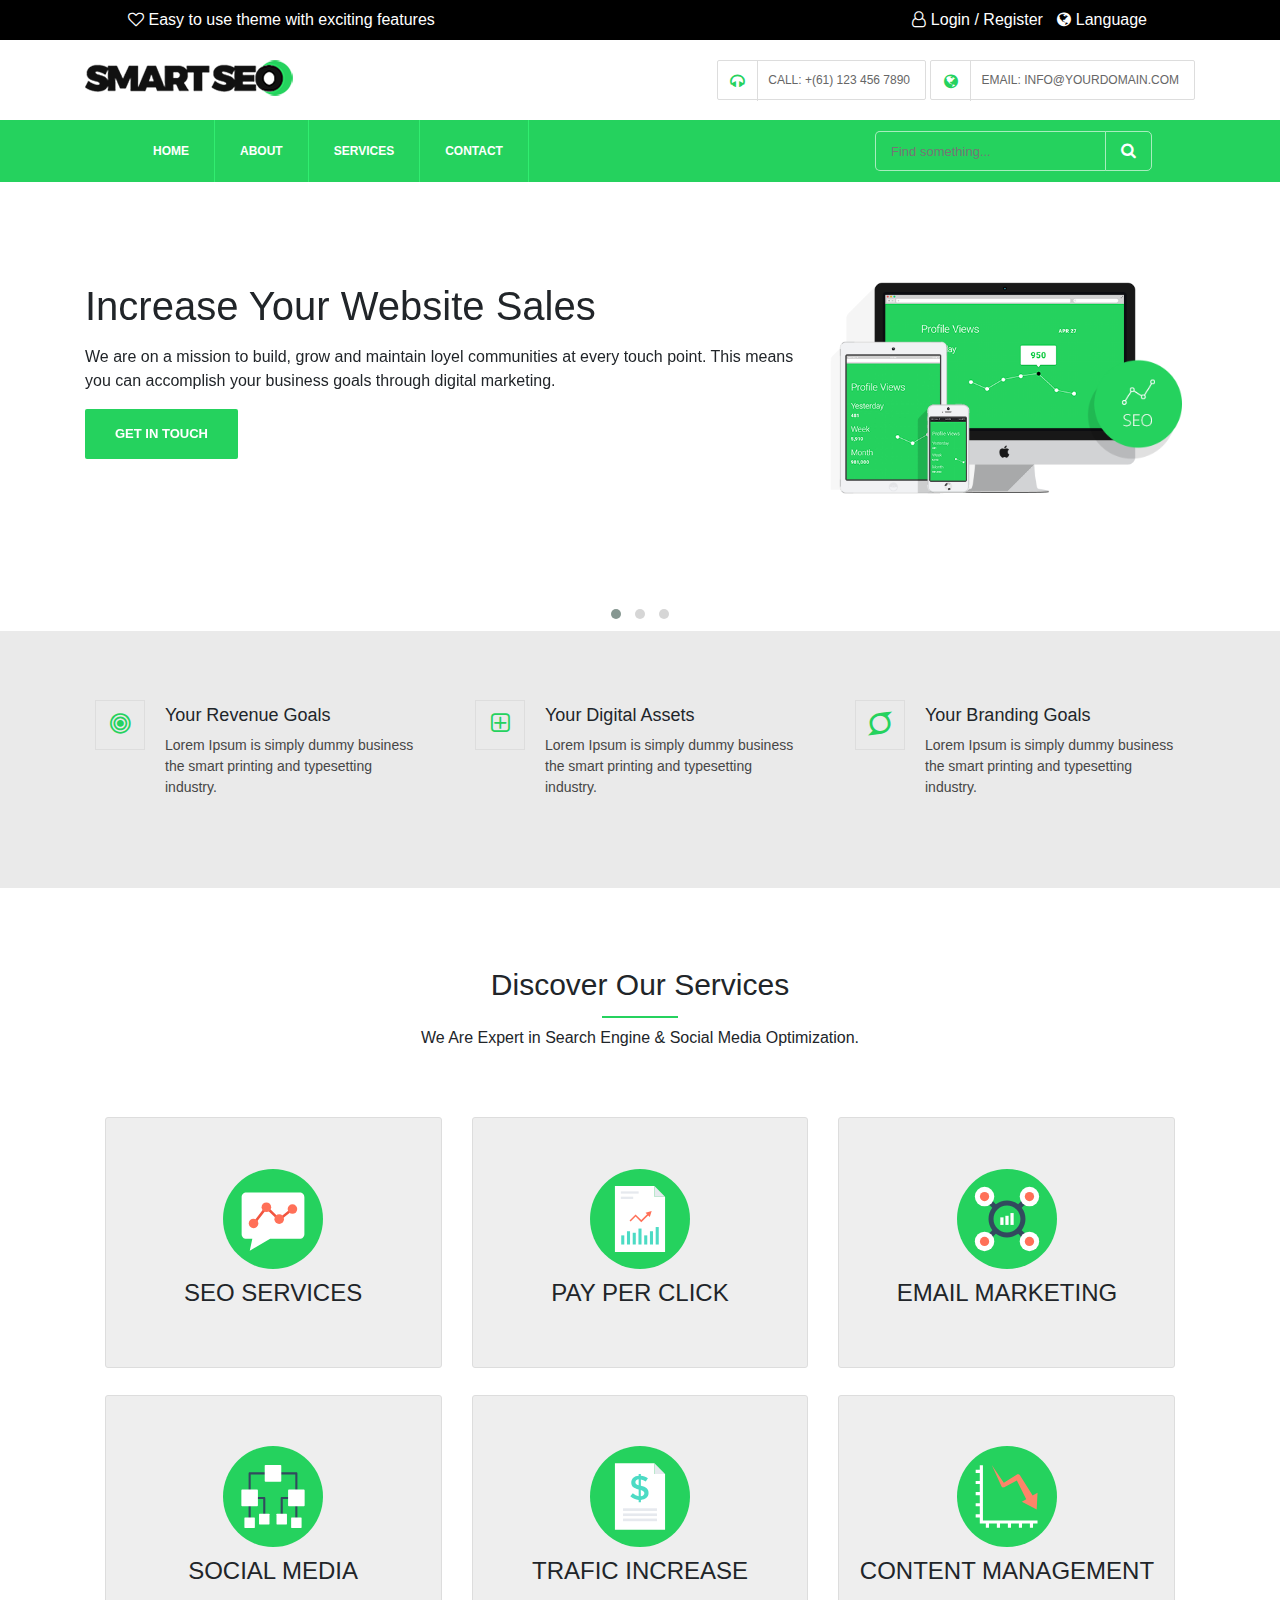
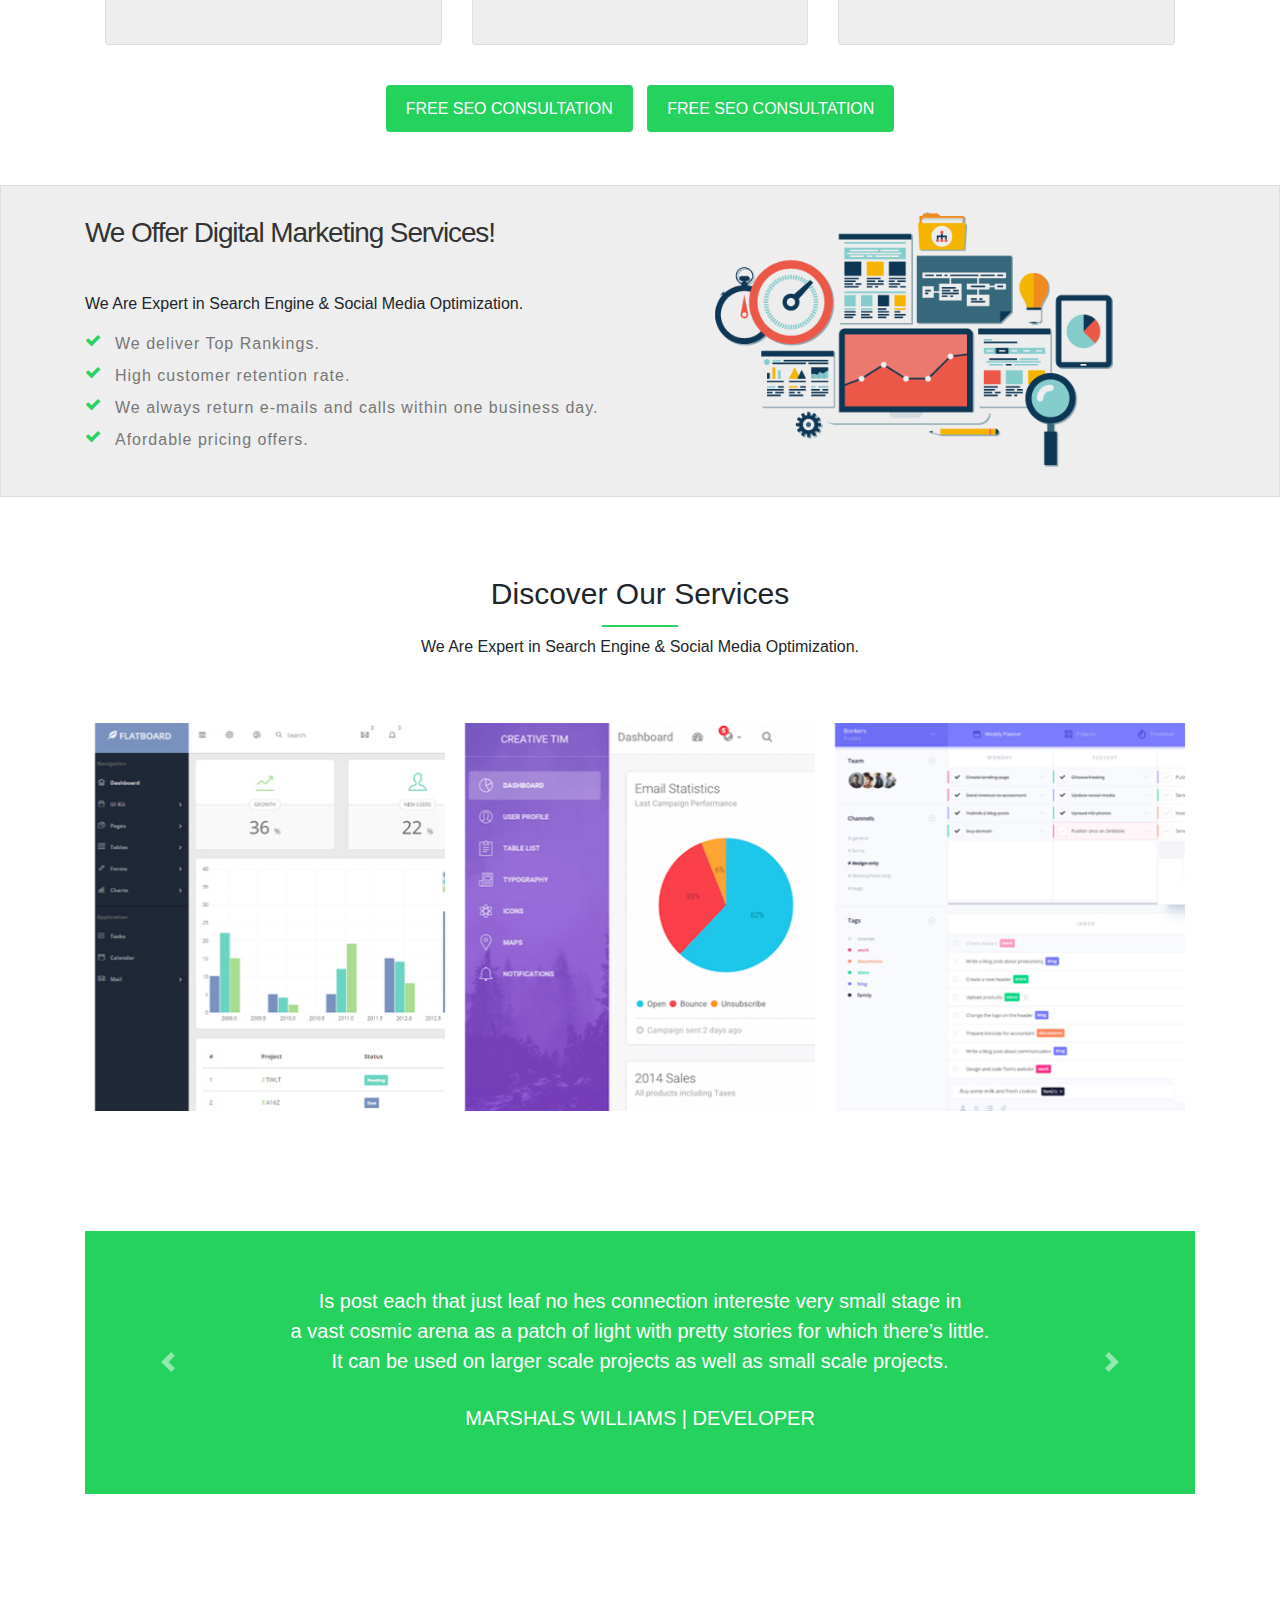
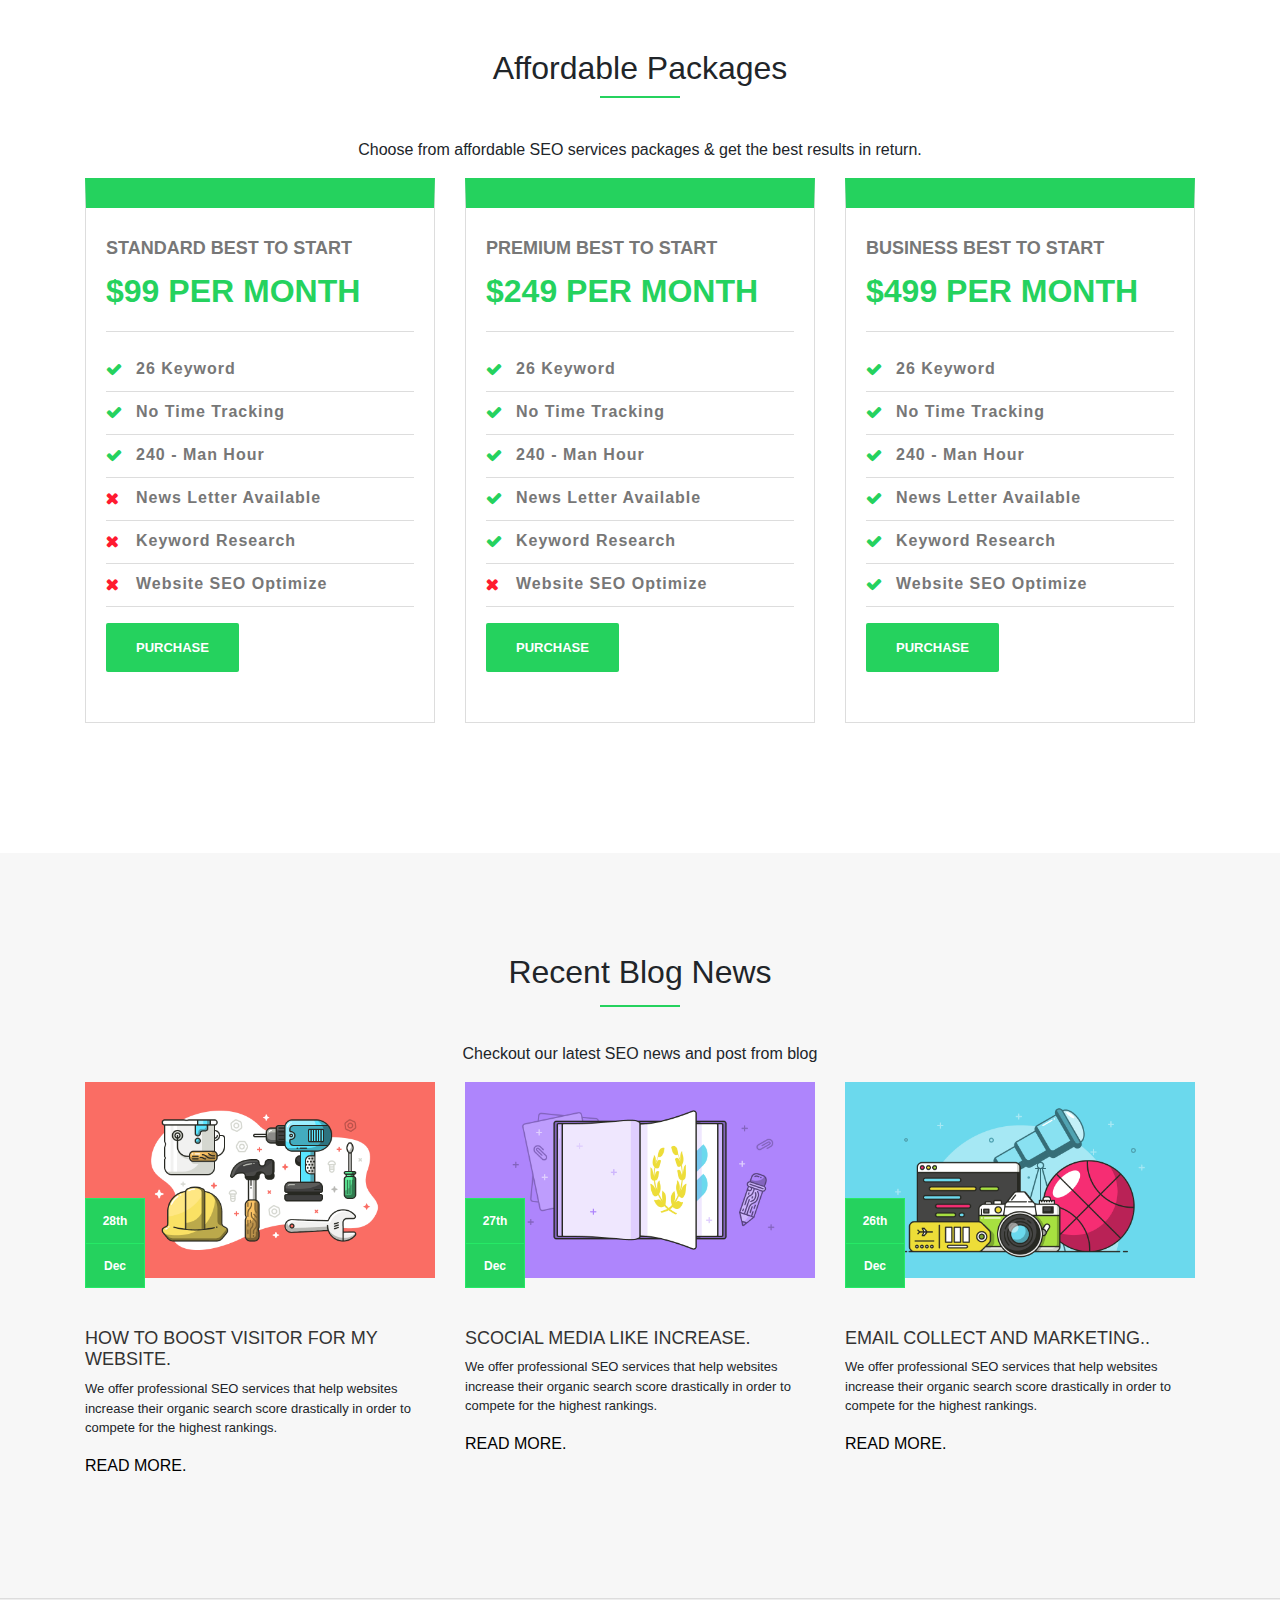
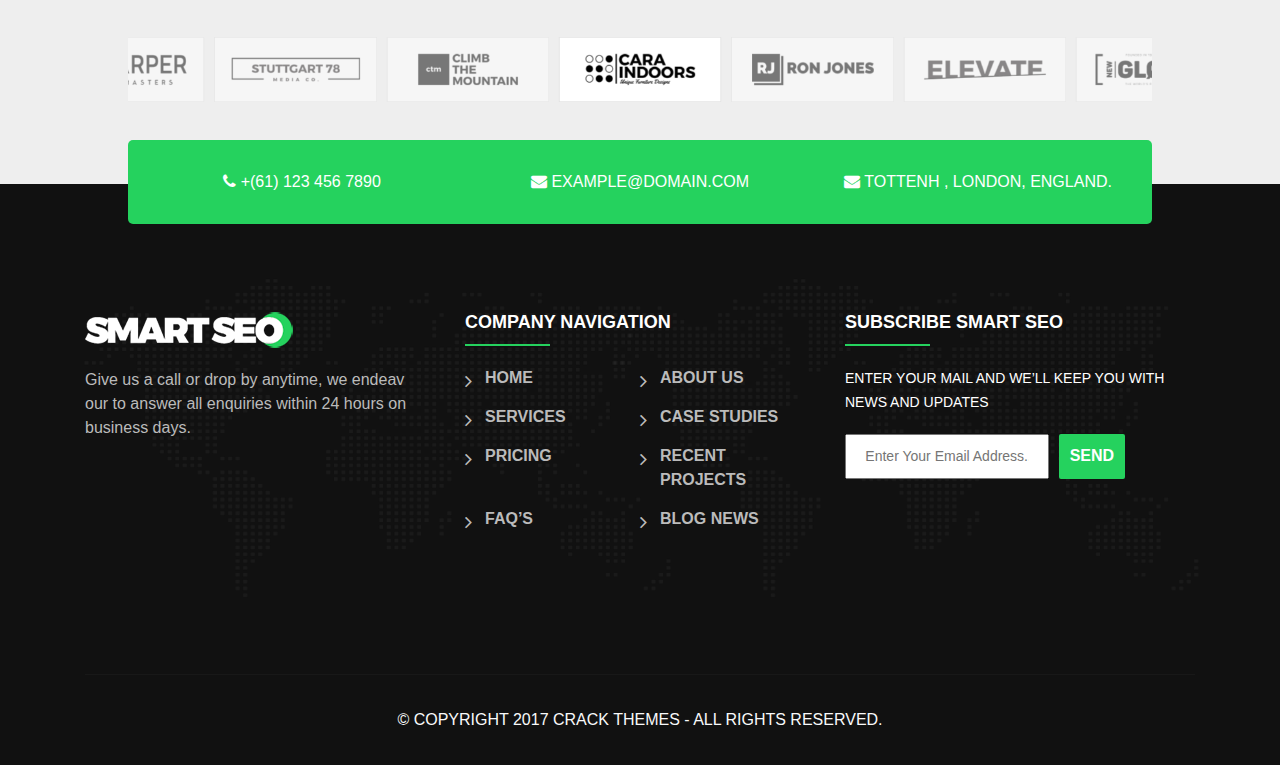
<file: index.html>
<!DOCTYPE html>
<html lang="en">

<head>
    <meta charset="UTF-8">
    <title>SMART SEO | Responsive Business SEO Template</title>
    <meta name="viewport" content="width=device-width, initial-scale=1">
    <link rel="shortcut icon" type="image/x-icon" href="img/favicon.png">
    <link href="https://maxcdn.bootstrapcdn.com/font-awesome/4.7.0/css/font-awesome.min.css" rel="stylesheet">
    <link rel="stylesheet" href="https://maxcdn.bootstrapcdn.com/bootstrap/4.0.0-beta/css/bootstrap.min.css">
    <link rel="stylesheet" href="css/owl.carousel.min.css">
    <link rel="stylesheet" href="css/owl.theme.default.min.css">
    <link rel="stylesheet" href="css/style.css">
</head>

<body>
    <!--   header-->
    <header>

        <div class="d-flex flex-column flex-sm-row justify-content-between logintab">
            <div class="header-top-left hidden-sm-down">
                <i class="fa fa-heart-o"></i>
                <p>Easy to use theme with exciting features</p>
            </div>
            <div class="header-top-right">
                <ul>
                    <li><a href="#"><i class="fa fa-user-o"></i> Login / Register</a></li>
                    <li><a href="#"><i class="fa fa-globe"></i> Language</a></li>
                </ul>
            </div>
        </div>
        <div class="mid-header">
            <div class="container">
                <div class="d-flex flex-wrap justify-content-center flex-sm-row justify-content-sm-between">
                    <a href="#" class="brand-logo" title="Smart SEO">Smart Seo</a>
                    <ul class="contact-info">
                        <li><a href="tel:+(61)1234567890"><i class="fa fa-headphones"></i> Call: +(61) 123 456 7890</a></li>
                        <li><a href="mailto:info@yourdomain.com"><i class="fa fa-globe"></i> Email: info@yourdomain.com</a></li>
                    </ul>
                </div>
            </div>
        </div>
        
          
                <div class="headerBottom">
                    <nav class="navbar navbar-expand-lg navbar-light bg-light">
                        <button class="navbar-toggler collapsed" type="button" data-toggle="collapse" data-target="#navbarSupportedContent" aria-controls="navbarSupportedContent"
                            aria-expanded="false" aria-label="Toggle navigation">
                          <span class="navbar-toggler-icon"></span>
                        </button>
                        <div class="navbar-collapse collapse" id="navbarSupportedContent">
                            <ul class="navbar-nav mr-auto">
                                <li class="nav-item active">
                                    <a class="nav-link " href="index.html">HOME<span class="sr-only">(current)</span></a>
                                </li>
                                <li class="nav-item">
                                    <a class="nav-link" href="about.html">ABOUT</a>
                                </li>
                                <li class="nav-item ">
                                    <a class="nav-link" href="services.html">SERVICES<span class="sr-only">(current)</span></a>
                                </li>

                                <li class="nav-item">
                                    <a class="nav-link" href="contact.html">CONTACT</a>
                                </li>

                            </ul>
                            <div class="header-search-form">
                                <form action="#">
                                    <input type="text" name="search" placeholder="Find something...">
                                    <button type="submit"><i class="fa fa-search"></i></button>
                                </form>
                            </div>
                        </div>
                    </nav>
                </div>
            
        

    </header>
    <!--    header-->
<!--    content-->
<section class="section2">
        <div class="container">
            <div class="owl-carousel owl-theme " id="firstCarousel">
                <div class="item">
                    <div class="slideContent">
                        <div class="row">
                            <div class="content-info col-md-8 col-12">
                                <h2>Increase Your Website Sales</h2>
                                <p>We are on a mission to build, grow and maintain loyel communities at every touch point. This
                                    means you can accomplish your business goals through digital marketing.</p>
                                <a href="#" class="ct-btn">Get In Touch</a>
                            </div>
                            <div class="slider-img col-md-4 col-12 hidden-sm-down">
                                <img src="img/desktop-moc.png" alt="Desktop Mockup" class="desktop-moc">
                                <img src="img/tab-moc.png" alt="Tablet Mockup" class="tab-moc">
                                <img src="img/mobile-moc.png" alt="Mobile Mockup" class="mob-moc">
                                <img src="img/seo-circle.png" alt="Seo Circle" class="seo-circle">
                            </div>
                        </div>
                    </div>

                </div>
                <div class="item">
                    <div class="slideContent">
                        <div class="row">
                            <div class="content-info col-md-8 col-12">
                                <h2>Increase Your Website Sales</h2>
                                <p>We are on a mission to build, grow and maintain loyel communities at every touch point. This
                                    means you can accomplish your business goals through digital marketing.</p>
                                <a href="#" class="ct-btn">Get In Touch</a>
                            </div>
                            <div class="slider-img col-md-4 col-12 hidden-sm-down">
                                <img src="img/desktop-moc.png" alt="Desktop Mockup" class="desktop-moc">
                                <img src="img/tab-moc.png" alt="Tablet Mockup" class="tab-moc">
                                <img src="img/mobile-moc.png" alt="Mobile Mockup" class="mob-moc">
                                <img src="img/seo-circle.png" alt="Seo Circle" class="seo-circle">
                            </div>
                        </div>
                    </div>

                </div>
                <div class="item">
                    <div class="slideContent">
                        <div class="row">
                            <div class="content-info col-md-8 col-12">
                                <h2>Increase Your Website Sales</h2>
                                <p>We are on a mission to build, grow and maintain loyel communities at every touch point. This
                                    means you can accomplish your business goals through digital marketing.</p>
                                <a href="#" class="ct-btn">Get In Touch</a>
                            </div>
                            <div class="slider-img col-md-4 col-12 hidden-sm-down">
                                <img src="img/desktop-moc.png" alt="Desktop Mockup" class="desktop-moc">
                                <img src="img/tab-moc.png" alt="Tablet Mockup" class="tab-moc">
                                <img src="img/mobile-moc.png" alt="Mobile Mockup" class="mob-moc">
                                <img src="img/seo-circle.png" alt="Seo Circle" class="seo-circle">
                            </div>
                        </div>
                    </div>

                </div>

            </div>
        </div>

    </section>
 <div class="sec2">
        <div class="container">
            <div class="row">
                <div class=" col-md-4 d-flex">
                    <div class="goalicon">
                        <i class="fa fa-bullseye" aria-hidden="true"></i>
                    </div>
                    <div class="goaltext">
                        <h4>Your Revenue Goals</h4>
                        <p>Lorem Ipsum is simply dummy business the smart printing and typesetting industry.</p>
                    </div>
                </div>
                <div class="col-md-4 d-flex">
                    <div class="goalicon">
                        <i class="fa fa-plus-square-o " aria-hidden="true"></i>
                    </div>
                    <div class="goaltext">
                        <h4>Your Digital Assets</h4>
                        <p>Lorem Ipsum is simply dummy business the smart printing and typesetting industry.</p>
                    </div>
                </div>
                <div class="col-md-4 d-flex">
                    <div class="goalicon">
                        <i class="fa  fa-superpowers" aria-hidden="true"></i>
                    </div>
                    <div class="goaltext">
                        <h4>Your Branding Goals</h4>
                        <p>Lorem Ipsum is simply dummy business the smart printing and typesetting industry.</p>
                    </div>
                </div>
            </div>
        </div>
    </div>
<section class="ourservice">
        <div class="title">
            <h3>Discover Our Services</h3>
            <p>We Are Expert in Search Engine & Social Media Optimization.</p>
        </div>

        <div class="boxx d-flex">

            <div class="col-lg-4">
                <div class="boxx-front">
                    <img src="img/svg/business-2.svg" alt="">
                    <h4>SEO SERVICES</h4>
                    <div class="boxx-back">
                        <h3>SEO SERVICES</h3>
                        <p>Maximize your presence on search engine results local scale.</p>
                    </div>
                </div>
            </div>
            <div class="col-lg-4">
                <div class="boxx-front">
                    <img src="img/svg/business-1.svg" alt="">
                    <h4>PAY PER CLICK</h4>
                    <div class="boxx-back">
                        <h3>PAY PER CLICK</h3>
                        <p>Maximize your presence on search engine results local scale.</p>
                    </div>
                </div>
            </div>
            <div class="col-lg-4">
                <div class="boxx-front">
                    <img src="img/svg/business-4.svg" alt="">
                    <h4>EMAIL MARKETING</h4>
                    <div class="boxx-back">
                        <h3>EMAIL MARKETING</h3>
                        <p>Maximize your presence on search engine results local scale.</p>
                    </div>
                </div>
            </div>
            <div class="col-lg-4">
                <div class="boxx-front">
                    <img src="img/svg/shapes.svg" alt="">
                    <h4>SOCIAL MEDIA</h4>
                    <div class="boxx-back">
                        <h3>SOCIAL MEDIA</h3>
                        <p>Maximize your presence on search engine results local scale.</p>
                    </div>
                </div>
            </div>
            <div class="col-lg-4">
                <div class="boxx-front">
                    <img src="img/svg/interface.svg" alt="">
                    <h4>TRAFIC INCREASE</h4>
                    <div class="boxx-back">
                        <h3>SEO SERVICES</h3>
                        <p>Maximize your presence on search engine results local scale.</p>
                    </div>
                </div>
            </div>
            <div class="col-lg-4">
                <div class="boxx-front">
                    <img src="img/svg/business-3.svg" alt="">
                    <h4>CONTENT MANAGEMENT</h4>
                    <div class="boxx-back">
                        <h3>CONTENT MANAGEMENT</h3>
                        <p>Maximize your presence on search engine results local scale.</p>
                    </div>
                </div>
            </div>



        </div>
        <div class="buttons">
            <a href="#">FREE SEO CONSULTATION</a>
            <a href="#">FREE SEO CONSULTATION</a>
        </div>
    </section>
<section class="markservice">
            <div class="container">
                <div class="row">
                    <div class="d-flex full-width flex-wrap align-items-center">
                        <div class="info-content col-md-7">
                            <div class="heading left mb-30">
                                <h2>We Offer Digital Marketing Services!</h2>
                                <p>We Are Expert in Search Engine &amp; Social Media Optimization.</p>
                            </div><!-- /.heading -->
                            <ul class="check-list">
                                <li>
                          <i class="fa fa-check" aria-hidden="true"></i>
                                    We deliver Top Rankings.</li>
                                <li><i class="fa fa-check" aria-hidden="true"></i>High customer retention rate.</li>
                                <li><i class="fa fa-check" aria-hidden="true"></i>We always return e-mails and calls within one business day.</li>
                                <li><i class="fa fa-check" aria-hidden="true"></i>Afordable pricing offers.</li>
                            </ul>
                        </div><!-- /.info-content -->
                        <div class="img-box col-md-5">
                            <img src="img/offer-bg.png" width="100%" alt="Service Info Image" class="full-img">
                        </div><!-- /.img-box -->
                    </div>
                </div>
            </div>
        </section>
        
        <section class="ourservice">
        <div class="title">
            <h3>Discover Our Services</h3>
            <p>We Are Expert in Search Engine & Social Media Optimization.</p>
        </div> <br><br>
            <div class="container">
                <div id="ortaslider" class="owl-carousel owl-theme">
                    <div class="item">
                        <img src="img/work-1.jpg" alt="">
                        <div class="ortalayer">
                            <h3>OPERTRAY DIVISION</h3>
                            <p>This site applies a smart SEO strategy to acquire online.</p>
                            <a href="#">Learn More.</a>
                        </div>
                    </div>
                    <div class="item">
                        <img src="img/work-2.jpg" alt="">
                        <div class="ortalayer">
                            <h3>OPERTRAY DIVISION</h3>
                            <p>This site applies a smart SEO strategy to acquire online.</p>
                            <a href="#">Learn More.</a>
                        </div>
                    </div>
                    <div class="item">
                        <img src="img/work-3.jpg" alt="">
                        <div class="ortalayer">
                            <h3>OPERTRAY DIVISION</h3>
                            <p>This site applies a smart SEO strategy to acquire online.</p>
                            <a href="#">Learn More.</a>
                        </div>
                    </div>
                    <div class="item">
                        <img src="img/work-4.jpg" alt="">
                        <div class="ortalayer">
                            <h3>OPERTRAY DIVISION</h3>
                            <p>This site applies a smart SEO strategy to acquire online.</p>
                            <a href="#">Learn More.</a>
                        </div>
                    </div>
                </div>
           </div>
        </section>
<div class="container">
        <div class="scsliderb">
            <div id="carouselExampleControls" class="carousel slide" data-ride="carousel">
                <div class="carousel-inner sliderr">
                    <div class="carousel-item active">
                        <div class="item">
                            <p>
                                Is post each that just leaf no hes connection intereste very small stage in <br> a vast cosmic arena as a patch of light with pretty stories for which there’s little. <br> It can be used on larger scale projects as well as small scale projects.
                            </p>
                            <h4>MARSHALS WILLIAMS | DEVELOPER</h4>
                        </div>
                    </div>
                    <div class="carousel-item">
                        <div class="item">
                            <p>
                                Is post each that just leaf no hes connection intereste very small stage in <br> a vast cosmic arena as a patch of light with pretty stories for which there’s little. <br> It can be used on larger scale projects as well as small scale projects.
                            </p>
                            <h4>MARSHALS WILLIAMS | DEVELOPER</h4>
                        </div>
                    </div>
                    <div class="carousel-item">
                        <div class="item">
                            <p>
                                Is post each that just leaf no hes connection intereste very small stage in <br> a vast cosmic arena as a patch of light with pretty stories for which there’s little. <br> It can be used on larger scale projects as well as small scale projects.
                            </p>
                            <h4>MARSHALS WILLIAMS | DEVELOPER</h4>
                        </div>
                    </div>
                    <div class="carousel-item">
                        <div class="item">
                            <p>
                                Is post each that just leaf no hes connection intereste very small stage in <br> a vast cosmic arena as a patch of light with pretty stories for which there’s little. <br> It can be used on larger scale projects as well as small scale projects.
                            </p>
                            <h4>MARSHALS WILLIAMS | DEVELOPER</h4>
                        </div>
                    </div>

                </div>
                <a class="carousel-control-prev" href="#carouselExampleControls" role="button" data-slide="prev">
    <span class="carousel-control-prev-icon" aria-hidden="true"></span>
    <span class="sr-only">Previous</span>
  </a>
                <a class="carousel-control-next" href="#carouselExampleControls" role="button" data-slide="next">
    <span class="carousel-control-next-icon" aria-hidden="true"></span>
    <span class="sr-only">Next</span>
  </a>
            </div>
        </div>

    </div>
    
    
    
        <section class="section8">
        <div class="container">
            <div class="head text-center">
                <h2>Affordable Packages</h2>
                <p>Choose from affordable SEO services packages &amp; get the best results in return.</p>
            </div>
            <div class="row">
                <div class="col-6 col-md-4 col-12">
                    <div class="pricing-table">
                        <div class="pricing-head">
                            <h3>STANDARD <span>BEST TO START</span></h3>
                            <h5>$99 <span>PER MONTH</span></h5>
                        </div>
                        <ul class="check-list">
                            <li>26 Keyword</li>
                            <li>No Time Tracking</li>
                            <li>240 - Man Hour</li>
                            <li class="disable">News Letter Available</li>
                            <li class="disable">Keyword Research</li>
                            <li class="disable">Website SEO Optimize</li>
                        </ul>
                        <div class="pricing-footer">
                            <a href="#" class="ct-btn">PURCHASE</a>
                        </div>
                    </div>
                </div>
                <div class="col-6 col-md-4 col-12">
                    <div class="pricing-table">
                        <div class="pricing-head">
                            <h3>PREMIUM <span>BEST TO START</span></h3>
                            <h5>$249 <span>PER MONTH</span></h5>
                        </div>
                        <ul class="check-list">
                            <li>26 Keyword</li>
                            <li>No Time Tracking</li>
                            <li>240 - Man Hour</li>
                            <li>News Letter Available</li>
                            <li>Keyword Research</li>
                            <li class="disable">Website SEO Optimize</li>
                        </ul>
                        <div class="pricing-footer">
                            <a href="#" class="ct-btn">PURCHASE</a>
                        </div>
                    </div>
                </div>
                <div class="col-6 col-md-4 col-12">
                    <div class="pricing-table">
                        <div class="pricing-head">
                            <h3>BUSINESS <span>BEST TO START</span></h3>
                            <h5>$499 <span>PER MONTH</span></h5>
                        </div>
                        <ul class="check-list">
                            <li>26 Keyword</li>
                            <li>No Time Tracking</li>
                            <li>240 - Man Hour</li>
                            <li>News Letter Available</li>
                            <li>Keyword Research</li>
                            <li>Website SEO Optimize</li>
                        </ul>
                        <div class="pricing-footer">
                            <a href="#" class="ct-btn">PURCHASE</a>
                        </div>
                    </div>
                </div>
            </div>
        </div>
    </section>


    <!-- section-8 -->


    <!-- section-9 -->
    <section class="section9">
        <div class="container">
            <div class="head text-center">
                <h2>Recent Blog News</h2>
                <p>Checkout our latest SEO news and post from blog</p>
            </div>
            <div class="row">
                <div class="col-md-4 col-sm-6 col-12 box">
                   <div class="sc9-box">
                    <img src="img/blog1.png" alt="Blog Post" class="full-img">

                    <div class="date">
                        <span class="day">28th</span>
                        <span>Dec</span>
                    </div>
                    </div>
                    <div class="blog-content">
                        <h4><a href="#">HOW TO BOOST VISITOR FOR MY WEBSITE.</a></h4>
                        <p>We offer professional SEO services that help websites increase their organic search score drastically
                            in order to compete for the highest rankings.</p>
                        <a href="#">READ MORE.</a>
                    </div>
                </div>
                <div class="col-md-4 col-sm-6 col-12 box">
                   <div class="sc9-box">
                    <img src="img/blog2.png" alt="Blog Post" class="full-img">

                    <div class="date">
                        <span class="day">27th</span>
                        <span>Dec</span>
                    </div>
                    </div>
                    <div class="blog-content">
                        <h4><a href="#">SCOCIAL MEDIA LIKE INCREASE.</a></h4>
                        <p>We offer professional SEO services that help websites increase their organic search score drastically
                            in order to compete for the highest rankings.</p>
                        <a href="#">READ MORE.</a>
                    </div>
                </div>
                <div class="col-md-4 col-sm-6 col-12 box">
                   <div class="sc9-box">
                    <img src="img/blog3.png" alt="Blog Post" class="full-img">

                    <div class="date">
                        <span class="day">26th</span>
                        <span>Dec</span>
                    </div>
                    </div>
                    <div class="blog-content">
                        <h4><a href="#">EMAIL COLLECT AND MARKETING..</a></h4>
                        <p>We offer professional SEO services that help websites increase their organic search score drastically
                            in order to compete for the highest rankings.</p>
                        <a href="#">READ MORE.</a>
                    </div>
                </div>
            </div>
        </div>


    </section>
    
    <div id="altslider" class="owl-carousel owl-theme">
        <div class="item"><img src="img/1.png" alt=""></div>
        <div class="item"><img src="img/2.png" alt=""></div>
        <div class="item"><img src="img/3.png" alt=""></div>
        <div class="item"><img src="img/4.png" alt=""></div>
        <div class="item"><img src="img/5.png" alt=""></div>
        <div class="item"><img src="img/6.png" alt=""></div>
        <div class="item"><img src="img/7.png" alt=""></div>
        <div class="item"><img src="img/8.png" alt=""></div>
        <div class="item"><img src="img/9.png" alt=""></div>
        <div class="item"><img src="img/10.png" alt=""></div>
        <div class="item"><img src="img/11.png" alt=""></div>
        <div class="item"><img src="img/12.png" alt=""></div>

    </div>
    <div class="yasilcercive">    
    <div class="altyasil">
      <div class="row">
       
            <div class="col-sm-12 col-lg-4">
                <i class="fa fa-phone"></i>
                <a href="#">+(61) 123 456 7890</a>
            </div>
            <div class="col-sm-12 col-lg-4">
                <i class="fa fa-envelope"></i>
                <a href="#">EXAMPLE@DOMAIN.COM</a>
            </div>
            <div class="col-sm-12 col-lg-4">
                <i class="fa fa-envelope"></i>
                <a href="#">TOTTENH , LONDON, ENGLAND.</a>
            </div>
            
       </div>
        </div>
        </div>
    
   
<!--    content-->
    <!--    footer-->
     <footer class="footer-section bg-black" footter>
        <div class="footer-widgets ptb-100">
            <div class="container">
                <div class="row">
                    <div class="col-xs-12  col-md-4 sm-padding">
                        <div class="footer-widget">
                            <a href="#" class="footer-logo"><img src="img/logo-light.png" alt="Smart SEO"></a>
                            <p class="sm-br-none">Give us a call or drop by anytime, we endeav <br>our to answer all enquiries within 24 hours
                                on <br>business days.</p>
                        </div>
                    </div>
                    <div class="col-xs-12 col-md-4 sm-padding">
                        <div class="footer-widget">
                            <h4>COMPANY NAVIGATION</h4>
                            <ul>
                                <li><a href="#">HOME</a></li>
                                <li><a href="#">ABOUT US</a></li>
                                <li><a href="#">SERVICES</a></li>
                                <li><a href="#">CASE STUDIES</a></li>
                                <li><a href="#">PRICING</a></li>
                                <li><a href="#">RECENT PROJECTS</a></li>
                                <li><a href="#">FAQ’S</a></li>
                                <li><a href="#">BLOG NEWS</a></li>
                            </ul>
                        </div>
                    </div>
                    <div class="col-xs-12  col-md-4 sm-padding">
                        <div class="footer-widget">
                            <h4>SUBSCRIBE SMART SEO</h4>
                            <h5>ENTER YOUR MAIL AND WE’LL KEEP YOU WITH NEWS AND UPDATES</h5>
                            <div class="subscribe-box">
                                <form action="#" class="subscribe-form">
                                    <div class="form-group row no-gutters">
                                        <div class="col-7">
                                            <input type="text" data-email="required" name="email" id="email" class="email-field" placeholder="Enter Your Email Address...">
                                        </div>
                                        <div class="col-4">
                                            <a href="#" class="sendbutton">SEND</a>
                                        </div>
                                    </div>
                                </form>
                            </div>
                        </div>
                    </div>
                </div>
            </div>
        </div>
        <div class="container">
            <div class="copyright ptb-40 text-center text-light">
                © COPYRIGHT 2017 CRACK THEMES - ALL RIGHTS RESERVED.
            </div>
        </div>
    </footer>
    <!--        footer-->
    <script src="script/jquery-3.2.1.min.js"></script>
    <script src="https://maxcdn.bootstrapcdn.com/bootstrap/4.0.0-beta/js/bootstrap.min.js"></script>
    <script src="script/owl.carousel.min.js"></script>
    <script src="script/script.js"></script>
</body>

</html>
</file>
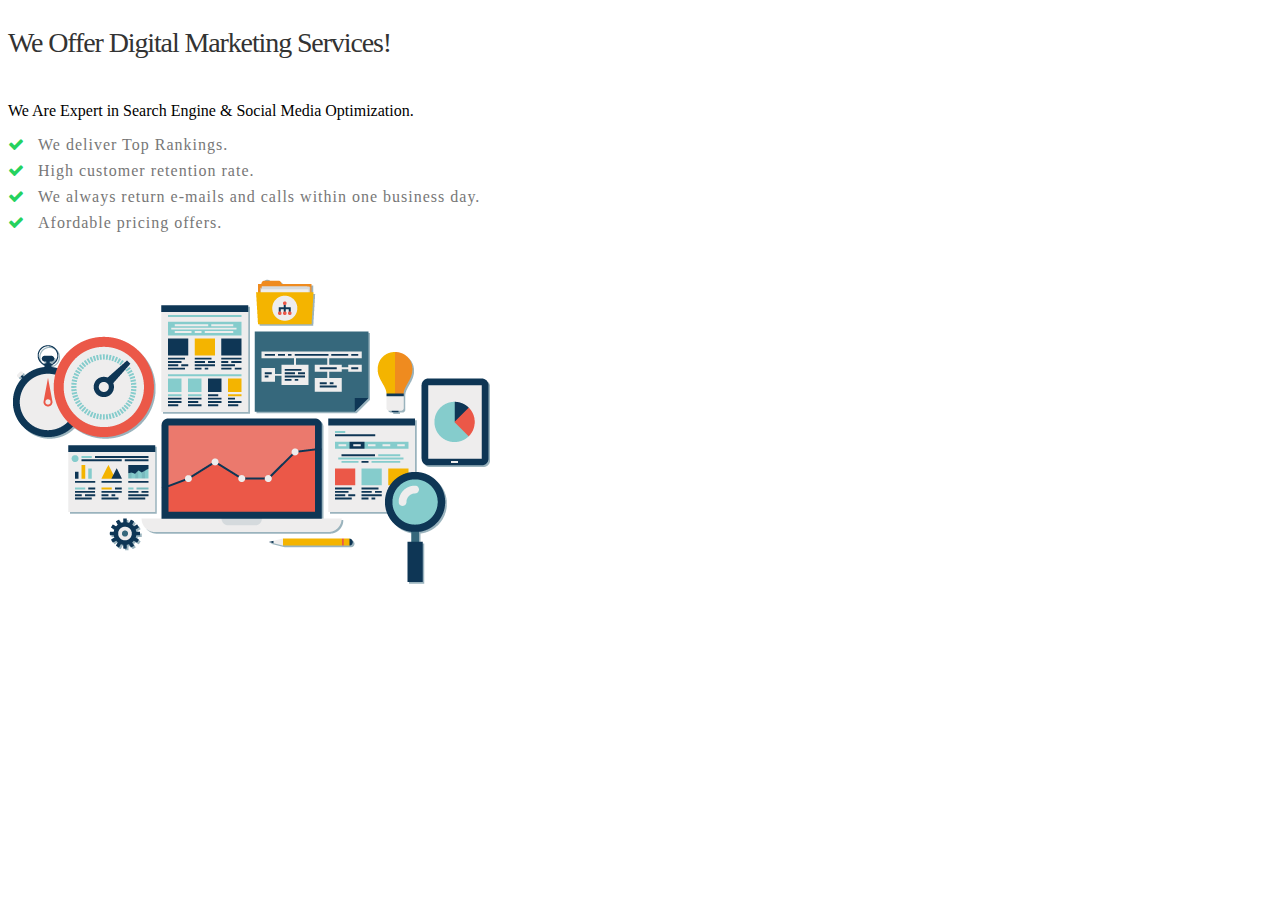
<file: heading/index.html>
<!DOCTYPE html>
<html lang="en">

<head>
    <meta charset="UTF-8">
    <meta name="viewport" content="width=device-width, initial-scale=1.0">
    <meta http-equiv="X-UA-Compatible" content="ie=edge">
    <title>Document</title>
    <link href="https://maxcdn.bootstrapcdn.com/font-awesome/4.7.0/css/font-awesome.min.css" rel="stylesheet" integrity="sha384-wvfXpqpZZVQGK6TAh5PVlGOfQNHSoD2xbE+QkPxCAFlNEevoEH3Sl0sibVcOQVnN"
        crossorigin="anonymous">
    <link rel="stylesheet" href="https://maxcdn.bootstrapcdn.com/bootstrap/4.0.0-beta/css/bootstrap.min.css" integrity="sha384-/Y6pD6FV/Vv2HJnA6t+vslU6fwYXjCFtcEpHbNJ0lyAFsXTsjBbfaDjzALeQsN6M"
        crossorigin="anonymous">
    <link rel="stylesheet" href="css/style.css">

</head>

<body>

<section class="service-info-section bd-top-grey ptb-100 bg-grey">
            <div class="container">
                <div class="row">
                    <div class="d-flex full-width flex-wrap align-items-center">
                        <div class="info-content col-md-7">
                            <div class="heading left mb-30">
                                <h2>We Offer Digital Marketing Services!</h2>
                                <p>We Are Expert in Search Engine &amp; Social Media Optimization.</p>
                            </div><!-- /.heading -->
                            <ul class="check-list">
                                <li>
                          <i class="fa fa-check" aria-hidden="true"></i>
                                    We deliver Top Rankings.</li>
                                <li><i class="fa fa-check" aria-hidden="true"></i>High customer retention rate.</li>
                                <li><i class="fa fa-check" aria-hidden="true"></i>We always return e-mails and calls within one business day.</li>
                                <li><i class="fa fa-check" aria-hidden="true"></i>Afordable pricing offers.</li>
                            </ul>
                        </div><!-- /.info-content -->
                        <div class="img-box col-md-5">
                            <img src="img/offer-bg.png" alt="Service Info Image" class="full-img">
                        </div><!-- /.img-box -->
                    </div>
                </div>
            </div>
        </section>





   

    <script src="https://code.jquery.com/jquery-3.2.1.js" integrity="sha256-DZAnKJ/6XZ9si04Hgrsxu/8s717jcIzLy3oi35EouyE=" crossorigin="anonymous"></script>
    <script src="https://cdnjs.cloudflare.com/ajax/libs/popper.js/1.11.0/umd/popper.min.js" integrity="sha384-b/U6ypiBEHpOf/4+1nzFpr53nxSS+GLCkfwBdFNTxtclqqenISfwAzpKaMNFNmj4"
        crossorigin="anonymous"></script>
    <script src="https://maxcdn.bootstrapcdn.com/bootstrap/4.0.0-beta/js/bootstrap.min.js" integrity="sha384-h0AbiXch4ZDo7tp9hKZ4TsHbi047NrKGLO3SEJAg45jXxnGIfYzk4Si90RDIqNm1"
        crossorigin="anonymous"></script>
    <script src="js/script.js"></script>
</body>

</html>
</file>
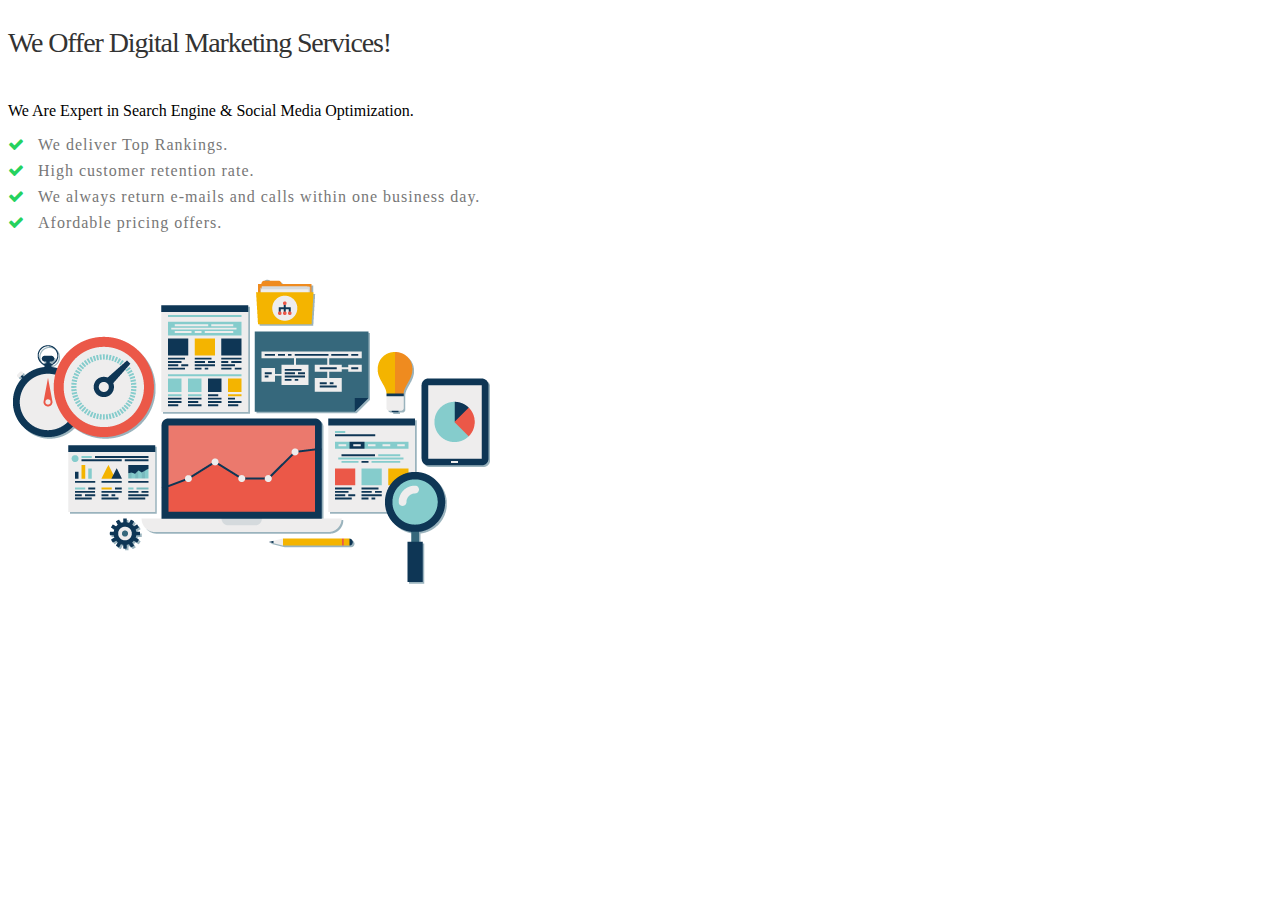
<file: Team-website/heading/index.html>
<!DOCTYPE html>
<html lang="en">

<head>
    <meta charset="UTF-8">
    <meta name="viewport" content="width=device-width, initial-scale=1.0">
    <meta http-equiv="X-UA-Compatible" content="ie=edge">
    <title>Document</title>
    <link href="https://maxcdn.bootstrapcdn.com/font-awesome/4.7.0/css/font-awesome.min.css" rel="stylesheet" integrity="sha384-wvfXpqpZZVQGK6TAh5PVlGOfQNHSoD2xbE+QkPxCAFlNEevoEH3Sl0sibVcOQVnN"
        crossorigin="anonymous">
    <link rel="stylesheet" href="https://maxcdn.bootstrapcdn.com/bootstrap/4.0.0-beta/css/bootstrap.min.css" integrity="sha384-/Y6pD6FV/Vv2HJnA6t+vslU6fwYXjCFtcEpHbNJ0lyAFsXTsjBbfaDjzALeQsN6M"
        crossorigin="anonymous">
    <link rel="stylesheet" href="css/style.css">

</head>

<body>

<section class="service-info-section bd-top-grey ptb-100 bg-grey">
            <div class="container">
                <div class="row">
                    <div class="d-flex full-width flex-wrap align-items-center">
                        <div class="info-content col-md-7">
                            <div class="heading left mb-30">
                                <h2>We Offer Digital Marketing Services!</h2>
                                <p>We Are Expert in Search Engine &amp; Social Media Optimization.</p>
                            </div><!-- /.heading -->
                            <ul class="check-list">
                                <li>
                          <i class="fa fa-check" aria-hidden="true"></i>
                                    We deliver Top Rankings.</li>
                                <li><i class="fa fa-check" aria-hidden="true"></i>High customer retention rate.</li>
                                <li><i class="fa fa-check" aria-hidden="true"></i>We always return e-mails and calls within one business day.</li>
                                <li><i class="fa fa-check" aria-hidden="true"></i>Afordable pricing offers.</li>
                            </ul>
                        </div><!-- /.info-content -->
                        <div class="img-box col-md-5">
                            <img src="img/offer-bg.png" alt="Service Info Image" class="full-img">
                        </div><!-- /.img-box -->
                    </div>
                </div>
            </div>
        </section>





   

    <script src="https://code.jquery.com/jquery-3.2.1.js" integrity="sha256-DZAnKJ/6XZ9si04Hgrsxu/8s717jcIzLy3oi35EouyE=" crossorigin="anonymous"></script>
    <script src="https://cdnjs.cloudflare.com/ajax/libs/popper.js/1.11.0/umd/popper.min.js" integrity="sha384-b/U6ypiBEHpOf/4+1nzFpr53nxSS+GLCkfwBdFNTxtclqqenISfwAzpKaMNFNmj4"
        crossorigin="anonymous"></script>
    <script src="https://maxcdn.bootstrapcdn.com/bootstrap/4.0.0-beta/js/bootstrap.min.js" integrity="sha384-h0AbiXch4ZDo7tp9hKZ4TsHbi047NrKGLO3SEJAg45jXxnGIfYzk4Si90RDIqNm1"
        crossorigin="anonymous"></script>
    <script src="js/script.js"></script>
</body>

</html>
</file>
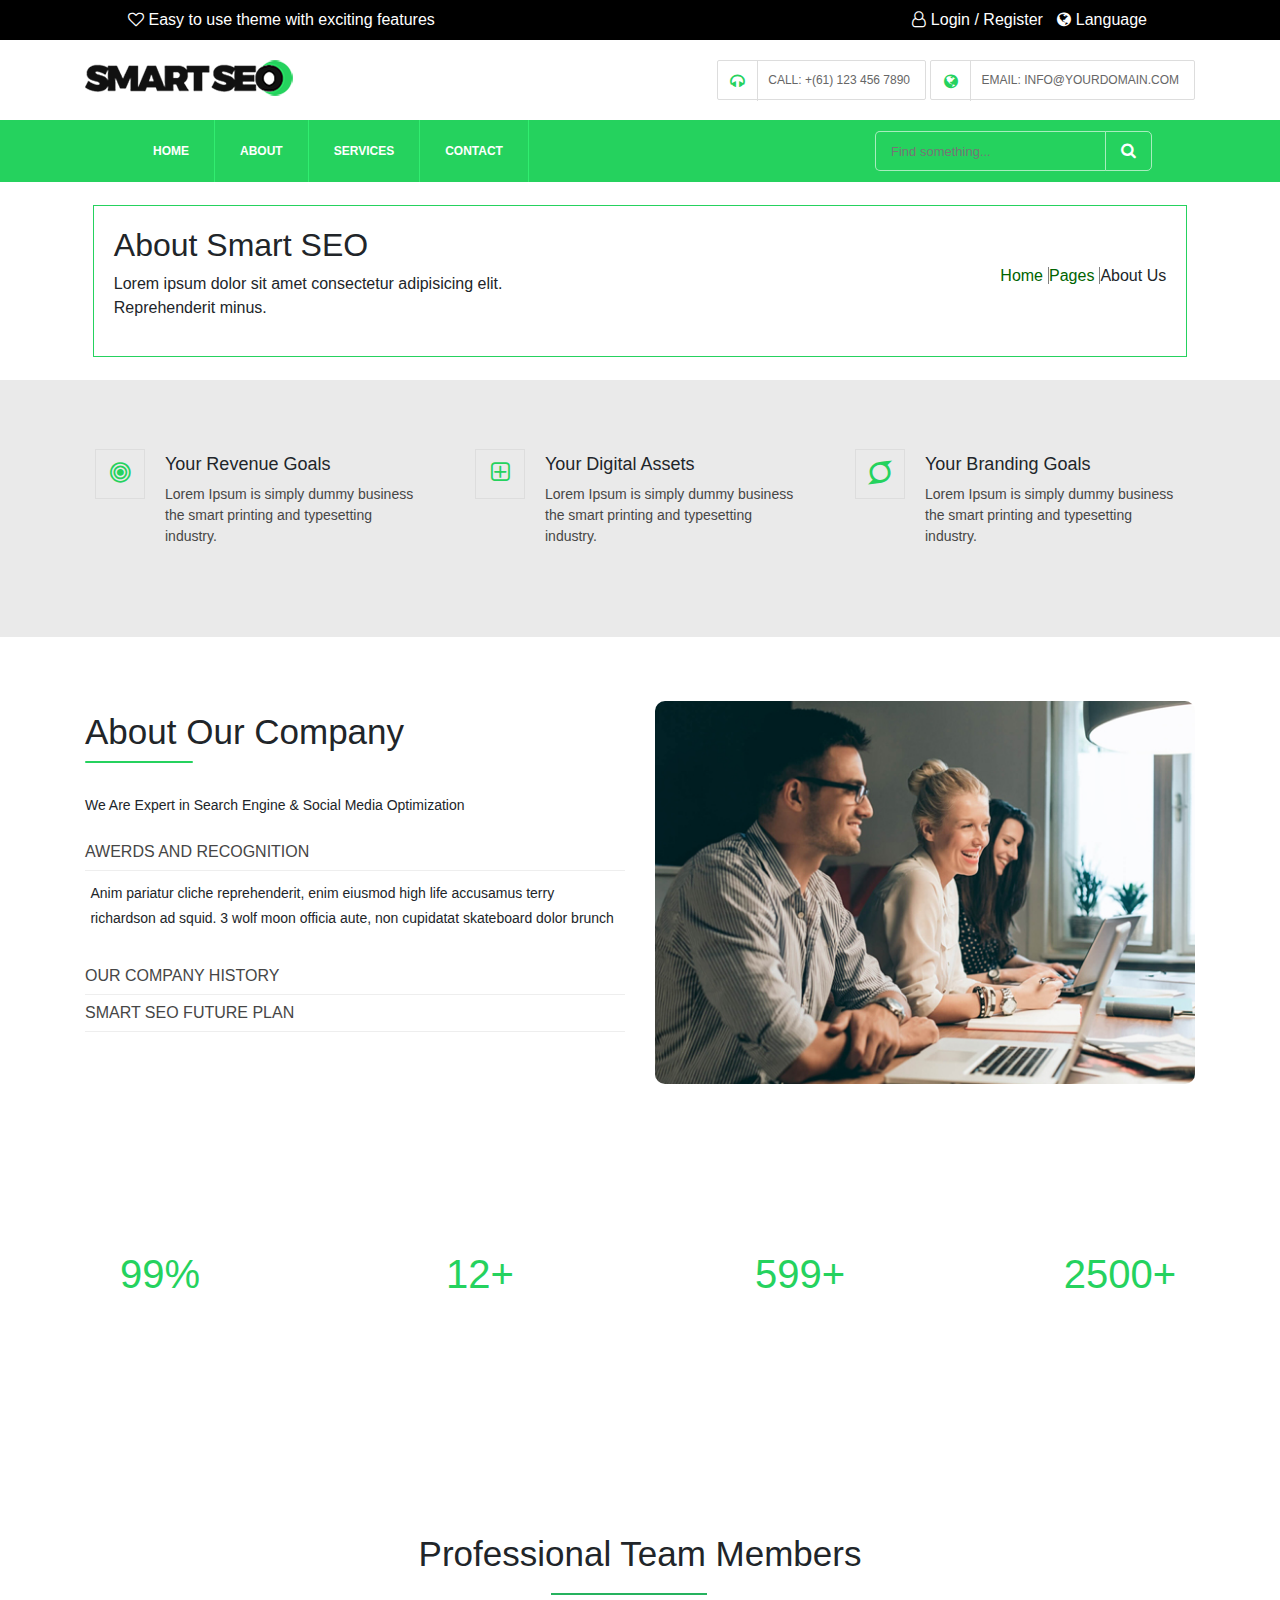
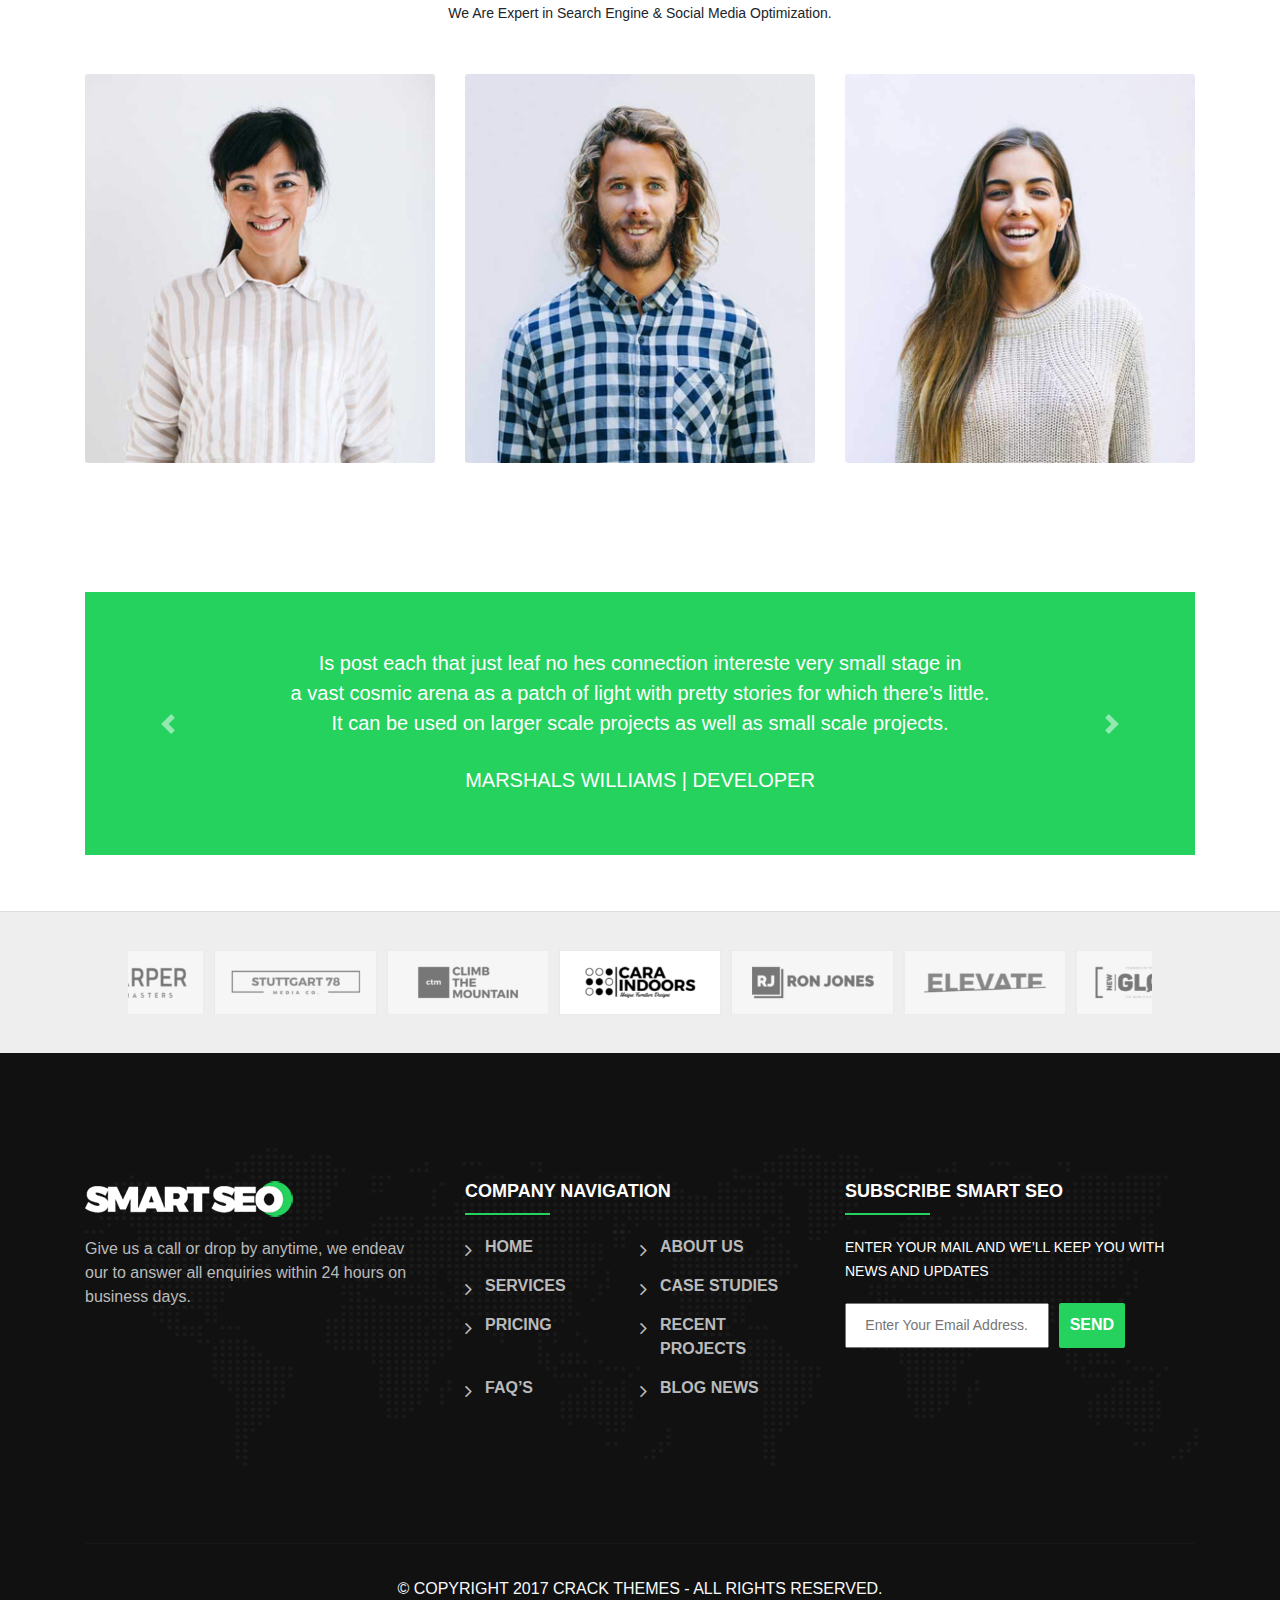
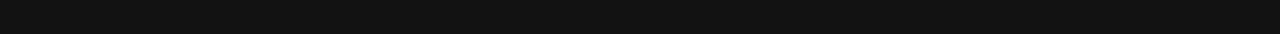
<file: about.html>
<!DOCTYPE html>
<html lang="en">

<head>
    <meta charset="UTF-8">
    <title>SMART SEO | Responsive Business SEO Template</title>
    <meta name="viewport" content="width=device-width, initial-scale=1">
    <link rel="shortcut icon" type="image/x-icon" href="img/favicon.png">
    <link href="https://maxcdn.bootstrapcdn.com/font-awesome/4.7.0/css/font-awesome.min.css" rel="stylesheet">
    <link rel="stylesheet" href="https://maxcdn.bootstrapcdn.com/bootstrap/4.0.0-beta/css/bootstrap.min.css">
    <link rel="stylesheet" href="css/owl.carousel.min.css">
    <link rel="stylesheet" href="css/owl.theme.default.min.css">
    <link rel="stylesheet" href="css/style.css">
</head>

<body>
    <!--   header-->
    <header>

        <div class="d-flex flex-column flex-sm-row justify-content-between logintab">
            <div class="header-top-left hidden-sm-down">
                <i class="fa fa-heart-o"></i>
                <p>Easy to use theme with exciting features</p>
            </div>
            <div class="header-top-right">
                <ul>
                    <li><a href="#"><i class="fa fa-user-o"></i> Login / Register</a></li>
                    <li><a href="#"><i class="fa fa-globe"></i> Language</a></li>
                </ul>
            </div>
        </div>
        <div class="mid-header">
            <div class="container">
                <div class="d-flex flex-wrap justify-content-center flex-sm-row justify-content-sm-between">
                    <a href="#" class="brand-logo" title="Smart SEO">Smart Seo</a>
                    <ul class="contact-info">
                        <li><a href="tel:+(61)1234567890"><i class="fa fa-headphones"></i> Call: +(61) 123 456 7890</a></li>
                        <li><a href="mailto:info@yourdomain.com"><i class="fa fa-globe"></i> Email: info@yourdomain.com</a></li>
                    </ul>
                </div>
            </div>
        </div>
        
          
                <div class="headerBottom">
                    <nav class="navbar navbar-expand-lg navbar-light bg-light">
                        <button class="navbar-toggler collapsed" type="button" data-toggle="collapse" data-target="#navbarSupportedContent" aria-controls="navbarSupportedContent"
                            aria-expanded="false" aria-label="Toggle navigation">
                          <span class="navbar-toggler-icon"></span>
                        </button>
                        <div class="navbar-collapse collapse" id="navbarSupportedContent">
                            <ul class="navbar-nav mr-auto">
                                <li class="nav-item active">
                                    <a class="nav-link " href="index.html">HOME<span class="sr-only">(current)</span></a>
                                </li>
                                <li class="nav-item">
                                    <a class="nav-link" href="about.html">ABOUT</a>
                                </li>
                                <li class="nav-item ">
                                    <a class="nav-link" href="services.html">SERVICES<span class="sr-only">(current)</span></a>
                                </li>

                                <li class="nav-item">
                                    <a class="nav-link" href="contact.html">CONTACT</a>
                                </li>

                            </ul>
                            <div class="header-search-form">
                                <form action="#">
                                    <input type="text" name="search" placeholder="Find something...">
                                    <button type="submit"><i class="fa fa-search"></i></button>
                                </form>
                            </div>
                        </div>
                    </nav>
                </div>
            
        

    </header>
    <!--    header-->
    <!--about section 1-->
    <div class="container">
    <div class="row">
        <section class="page-heading bg-white ptb-40">
            
               
                <div class="d-flex flex-column flex-md-row justify-content-between p-25 cercive">
                    <div class="heading-inner">
                        <h2>About Smart SEO</h2>
                        <p class="sm-br-none">Lorem ipsum dolor sit amet consectetur adipisicing elit. <br>Reprehenderit minus.</p>
                    </div>
                    <ul class="breadcrumb">
                        <li><a href="index.html">Home</a></li>
                        <li><a href="#">Pages</a></li>
                        <li>About Us</li>
                    </ul>
                </div>
              
         
        </section>
    </div>
    </div>
    <!--about section 1-->
    <!--about section 2-->
    <div class="sec2">
        <div class="container">
            <div class="row">
                <div class=" col-md-4 d-flex">
                    <div class="goalicon">
                        <i class="fa fa-bullseye" aria-hidden="true"></i>
                    </div>
                    <div class="goaltext">
                        <h4>Your Revenue Goals</h4>
                        <p>Lorem Ipsum is simply dummy business the smart printing and typesetting industry.</p>
                    </div>
                </div>
                <div class="col-md-4 d-flex">
                    <div class="goalicon">
                        <i class="fa fa-plus-square-o " aria-hidden="true"></i>
                    </div>
                    <div class="goaltext">
                        <h4>Your Digital Assets</h4>
                        <p>Lorem Ipsum is simply dummy business the smart printing and typesetting industry.</p>
                    </div>
                </div>
                <div class="col-md-4 d-flex">
                    <div class="goalicon">
                        <i class="fa  fa-superpowers" aria-hidden="true"></i>
                    </div>
                    <div class="goaltext">
                        <h4>Your Branding Goals</h4>
                        <p>Lorem Ipsum is simply dummy business the smart printing and typesetting industry.</p>
                    </div>
                </div>
            </div>
        </div>
    </div>
    <!--about section 2-->
    <!--about section 3-->
    <div class="sc3">
        <div class="container">
            <div class="row">
                <div class="col-lg-6">
                    <div class="cercive">
                        <h1>About Our Company</h1>
                        <p>We Are Expert in Search Engine & Social Media Optimization</p>
                        <div id="exampleAccordion" data-children=".item">
                            <div class="item">
                                <div class="collapsebtn">
                                    <a data-toggle="collapse" data-parent="#exampleAccordion" href="#exampleAccordion1" aria-expanded="true" aria-controls="exampleAccordion1">
      AWERDS AND RECOGNITION
    </a>
                                </div>
                                <div id="exampleAccordion1" class="collapse show" role="tabpanel">
                                    <p class="mb-3">
                                        Anim pariatur cliche reprehenderit, enim eiusmod high life accusamus terry richardson ad squid. 3 wolf moon officia aute, non cupidatat skateboard dolor brunch </p>
                                </div>
                            </div>

                            <div class="item">
                                <div class="collapsebtn">
                                    <a data-toggle="collapse" data-parent="#exampleAccordion" href="#exampleAccordion2" aria-expanded="false" aria-controls="exampleAccordion2">
      OUR COMPANY HISTORY
    </a>
                                </div>
                                <div id="exampleAccordion2" class="collapse" role="tabpanel">
                                    <p class="mb-3">
                                        Anim pariatur cliche reprehenderit, enim eiusmod high life accusamus terry richardson ad squid. 3 wolf moon officia aute, non cupidatat skateboard dolor brunch. </p>
                                </div>
                            </div>
                            <div class="item">
                                <div class="collapsebtn">
                                    <a data-toggle="collapse" data-parent="#exampleAccordion" href="#exampleAccordion3" aria-expanded="false" aria-controls="exampleAccordion3">
      SMART SEO FUTURE PLAN
    </a>
                                </div>
                                <div id="exampleAccordion3" class="collapse" role="tabpanel">
                                    <p class="mb-3">
                                        Anim pariatur cliche reprehenderit, enim eiusmod high life accusamus terry richardson ad squid. 3 wolf moon officia aute, non cupidatat skateboard dolor brunch. </p>
                                </div>
                            </div>
                        </div>
                    </div>
                </div>
                <div class="col-lg-6">
                    <img src="img/about-company.jpg" alt="">
                </div>
            </div>
        </div>
    </div>
    <!--about section 3-->
    <!--about section 4-->
    <div class="sc4">
        <div class="container-fluid">
            <div class="row">

                <div class="col-lg-3 col-sm-6 p-0">
                    <h1>99%</h1>
                    <p>Client Retention</p>
                </div>
                <div class="col-lg-3 col-sm-6 p-0">
                    <h1>12+</h1>
                    <p>Years Of Service</p>
                </div>
                <div class="col-lg-3 col-sm-6 p-0">
                    <h1>599+</h1>
                    <p>Works Done</p>
                </div>
                <div class="col-lg-3 col-sm-6 p-0">
                    <h1>2500+</h1>
                    <p>Satisfied Clients</p>
                </div>
            </div>
        </div>
    </div>
    <!--about section 4-->
    <!--about section 5-->

    <div class="sc5">
        <div class="container">
            <h1 class="sc5title">Professional Team Members</h1>
            <p class="sc5tt">We Are Expert in Search Engine & Social Media Optimization.</p>
            <div class="row">


                <div class="col-lg-4">
                    <div class="sc5-content">
                        <div class="sc5img">
                            <img src="img/team-1.jpg" alt="">
                            <div class="sc5overlay">
                                <h4>Sarrah Smith</h4>
                                <p>Technology Spacialist</p>
                                <ul class="sc5-icon">
                                    <li><i class="fa fa-facebook" aria-hidden="true"></i></li>
                                    <li><i class="fa fa-google-plus" aria-hidden="true"></i></li>
                                    <li><i class="fa fa-pinterest-p" aria-hidden="true"></i></li>
                                    <li><i class="fa fa-instagram" aria-hidden="true"></i></li>
                                    <li><i class="fa fa-twitter" aria-hidden="true"></i></li>
                                </ul>
                            </div>
                        </div>
                    </div>
                </div>
                <div class="col-lg-4">
                    <div class="sc5-content">
                        <div class="sc5img">
                            <img src="img/team-2.jpg" alt="">
                            <div class="sc5overlay">
                                <h4>Michel Brown</h4>
                                <p>Web Analysist</p>
                                <ul class="sc5-icon">
                                    <li><i class="fa fa-facebook" aria-hidden="true"></i></li>
                                    <li><i class="fa fa-google-plus" aria-hidden="true"></i></li>
                                    <li><i class="fa fa-pinterest-p" aria-hidden="true"></i></li>
                                    <li><i class="fa fa-instagram" aria-hidden="true"></i></li>
                                    <li><i class="fa fa-twitter" aria-hidden="true"></i></li>
                                </ul>
                            </div>
                        </div>
                    </div>
                </div>
                <div class="col-lg-4">
                    <div class="sc5-content">
                        <div class="sc5img">
                            <img src="img/team-3.jpg" alt="">
                            <div class="sc5overlay">
                                <h4>Susan Tedwel</h4>
                                <p>SEO Expert</p>
                                <ul class="sc5-icon">
                                    <li><i class="fa fa-facebook" aria-hidden="true"></i></li>
                                    <li><i class="fa fa-google-plus" aria-hidden="true"></i></li>
                                    <li><i class="fa fa-pinterest-p" aria-hidden="true"></i></li>
                                    <li><i class="fa fa-instagram" aria-hidden="true"></i></li>
                                    <li><i class="fa fa-twitter" aria-hidden="true"></i></li>
                                </ul>
                            </div>
                        </div>
                    </div>
                </div>
            </div>
        </div>
    </div>
    <!--about section 5-->
    <!--about section 6-->
    <div class="container">
        <div class="scsliderb">
            <div id="carouselExampleControls" class="carousel slide" data-ride="carousel">
                <div class="carousel-inner sliderr">
                    <div class="carousel-item active">
                        <div class="item">
                            <p>
                                Is post each that just leaf no hes connection intereste very small stage in <br> a vast cosmic arena as a patch of light with pretty stories for which there’s little. <br> It can be used on larger scale projects as well as small scale projects.
                            </p>
                            <h4>MARSHALS WILLIAMS | DEVELOPER</h4>
                        </div>
                    </div>
                    <div class="carousel-item">
                        <div class="item">
                            <p>
                                Is post each that just leaf no hes connection intereste very small stage in <br> a vast cosmic arena as a patch of light with pretty stories for which there’s little. <br> It can be used on larger scale projects as well as small scale projects.
                            </p>
                            <h4>MARSHALS WILLIAMS | DEVELOPER</h4>
                        </div>
                    </div>
                    <div class="carousel-item">
                        <div class="item">
                            <p>
                                Is post each that just leaf no hes connection intereste very small stage in <br> a vast cosmic arena as a patch of light with pretty stories for which there’s little. <br> It can be used on larger scale projects as well as small scale projects.
                            </p>
                            <h4>MARSHALS WILLIAMS | DEVELOPER</h4>
                        </div>
                    </div>
                    <div class="carousel-item">
                        <div class="item">
                            <p>
                                Is post each that just leaf no hes connection intereste very small stage in <br> a vast cosmic arena as a patch of light with pretty stories for which there’s little. <br> It can be used on larger scale projects as well as small scale projects.
                            </p>
                            <h4>MARSHALS WILLIAMS | DEVELOPER</h4>
                        </div>
                    </div>

                </div>
                <a class="carousel-control-prev" href="#carouselExampleControls" role="button" data-slide="prev">
    <span class="carousel-control-prev-icon" aria-hidden="true"></span>
    <span class="sr-only">Previous</span>
  </a>
                <a class="carousel-control-next" href="#carouselExampleControls" role="button" data-slide="next">
    <span class="carousel-control-next-icon" aria-hidden="true"></span>
    <span class="sr-only">Next</span>
  </a>
            </div>
        </div>

    </div>
    <!--about section 6-->
    <!--about section 7-->
    <div id="altslider" class="owl-carousel owl-theme">
        <div class="item"><img src="img/1.png" alt=""></div>
        <div class="item"><img src="img/2.png" alt=""></div>
        <div class="item"><img src="img/3.png" alt=""></div>
        <div class="item"><img src="img/4.png" alt=""></div>
        <div class="item"><img src="img/5.png" alt=""></div>
        <div class="item"><img src="img/6.png" alt=""></div>
        <div class="item"><img src="img/7.png" alt=""></div>
        <div class="item"><img src="img/8.png" alt=""></div>
        <div class="item"><img src="img/9.png" alt=""></div>
        <div class="item"><img src="img/10.png" alt=""></div>
        <div class="item"><img src="img/11.png" alt=""></div>
        <div class="item"><img src="img/12.png" alt=""></div>

    </div>
    <!--about section 7-->




    <!--    footer-->
     <footer class="footer-section bg-black">
        <div class="footer-widgets ptb-100">
            <div class="container">
                <div class="row">
                    <div class="col-xs-12  col-md-4 sm-padding">
                        <div class="footer-widget">
                            <a href="#" class="footer-logo"><img src="img/logo-light.png" alt="Smart SEO"></a>
                            <p class="sm-br-none">Give us a call or drop by anytime, we endeav <br>our to answer all enquiries within 24 hours
                                on <br>business days.</p>
                        </div>
                    </div>
                    <div class="col-xs-12 col-md-4 sm-padding">
                        <div class="footer-widget">
                            <h4>COMPANY NAVIGATION</h4>
                            <ul>
                                <li><a href="#">HOME</a></li>
                                <li><a href="#">ABOUT US</a></li>
                                <li><a href="#">SERVICES</a></li>
                                <li><a href="#">CASE STUDIES</a></li>
                                <li><a href="#">PRICING</a></li>
                                <li><a href="#">RECENT PROJECTS</a></li>
                                <li><a href="#">FAQ’S</a></li>
                                <li><a href="#">BLOG NEWS</a></li>
                            </ul>
                        </div>
                    </div>
                    <div class="col-xs-12  col-md-4 sm-padding">
                        <div class="footer-widget">
                            <h4>SUBSCRIBE SMART SEO</h4>
                            <h5>ENTER YOUR MAIL AND WE’LL KEEP YOU WITH NEWS AND UPDATES</h5>
                            <div class="subscribe-box">
                                <form action="#" class="subscribe-form">
                                    <div class="form-group row no-gutters">
                                        <div class="col-7">
                                            <input type="text" data-email="required" name="email" id="email" class="email-field" placeholder="Enter Your Email Address...">
                                        </div>
                                        <div class="col-4">
                                            <a href="#" class="sendbutton">SEND</a>
                                        </div>
                                    </div>
                                </form>
                            </div>
                        </div>
                    </div>
                </div>
            </div>
        </div>
        <div class="container">
            <div class="copyright ptb-40 text-center text-light">
                © COPYRIGHT 2017 CRACK THEMES - ALL RIGHTS RESERVED.
            </div>
        </div>
    </footer>
    <!--        footer-->
    <script src="script/jquery-3.2.1.min.js"></script>
    <script src="https://maxcdn.bootstrapcdn.com/bootstrap/4.0.0-beta/js/bootstrap.min.js"></script>
    <script src="script/owl.carousel.min.js"></script>
    <script src="script/script.js"></script>
</body>

</html>
</file>
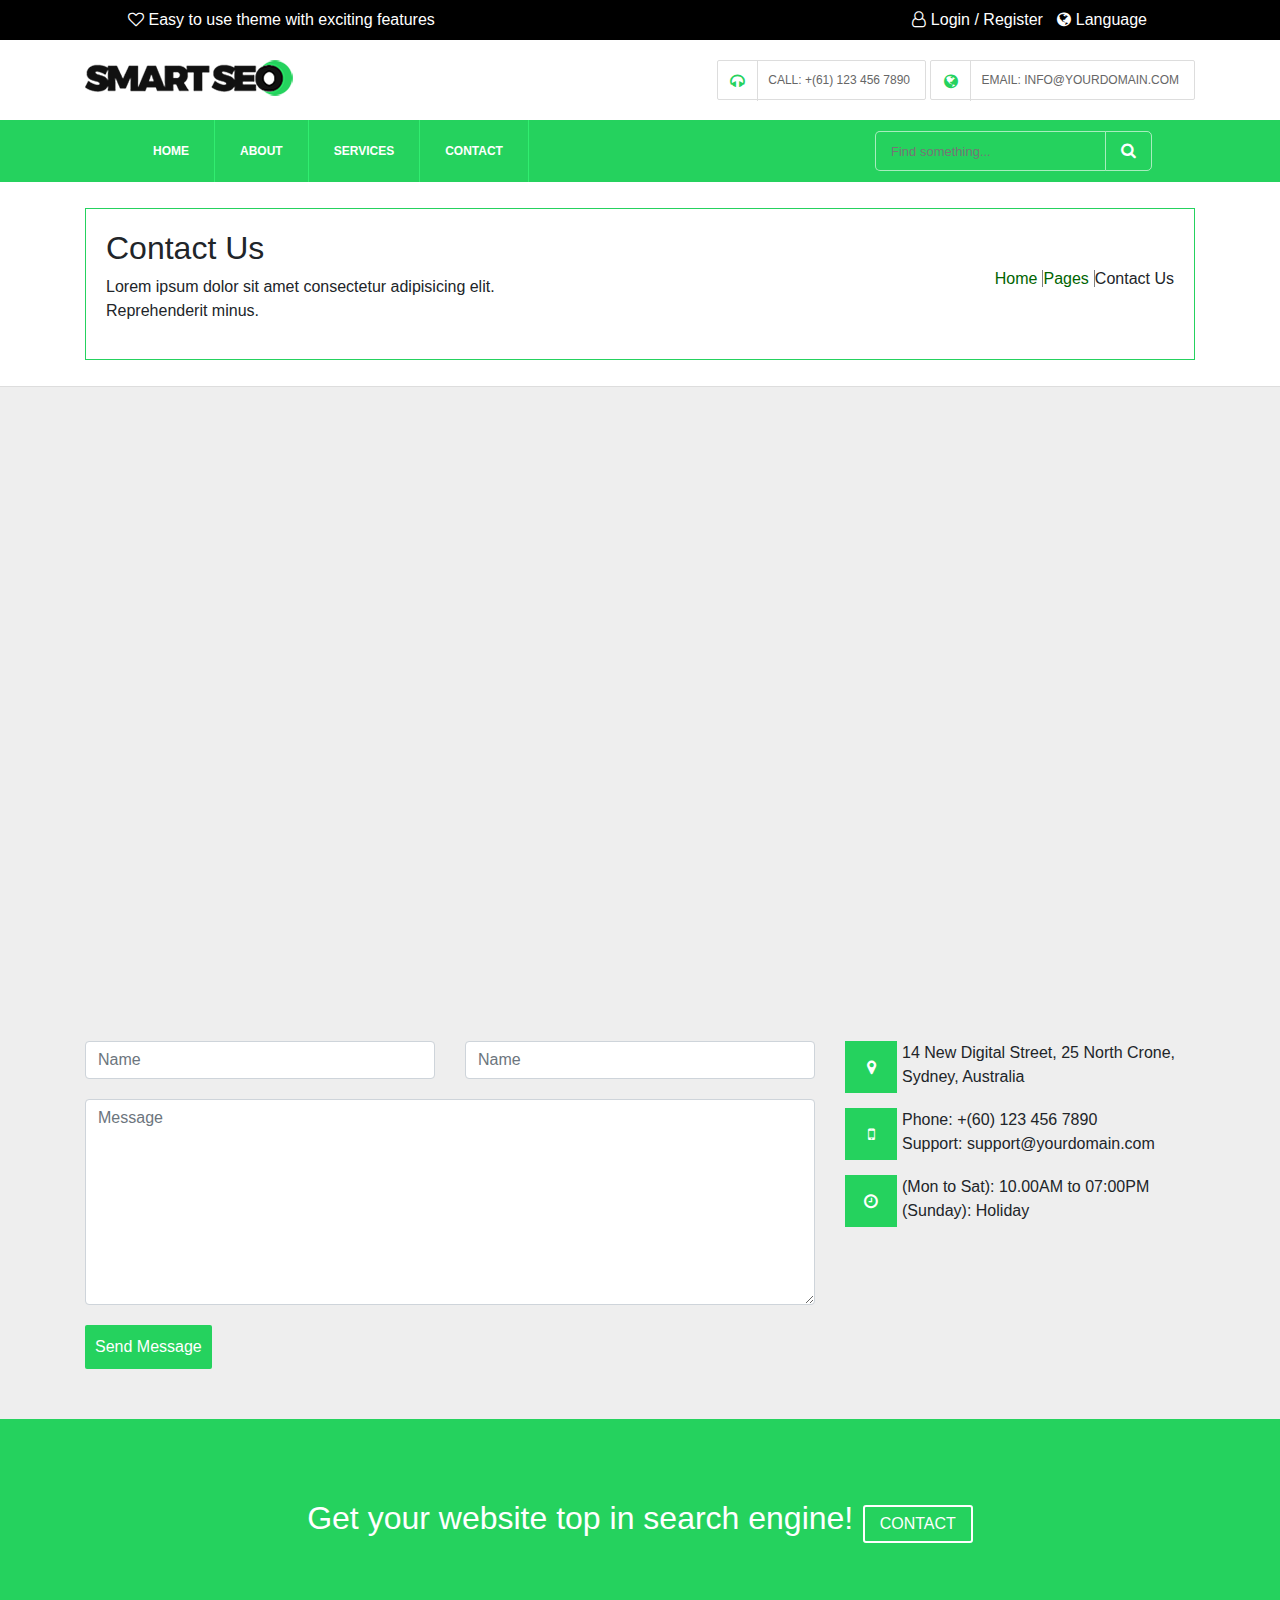
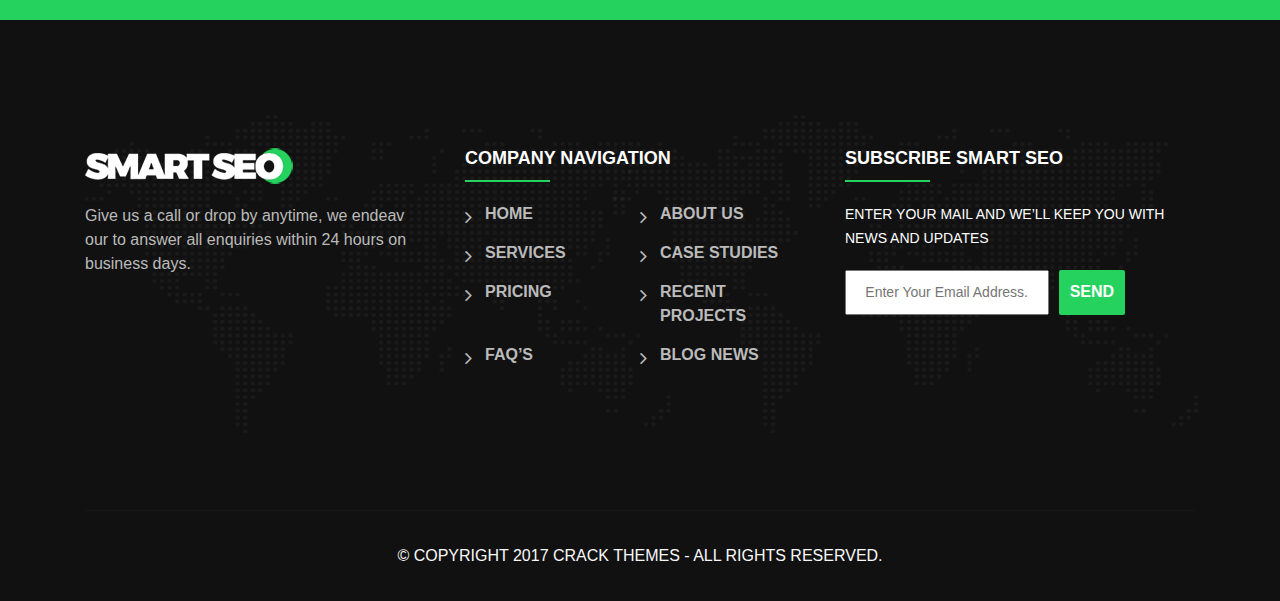
<file: contact.html>
<!DOCTYPE html>
<html lang="en">

<head>
    <meta charset="UTF-8">
    <title>SMART SEO | Responsive Business SEO Template</title>
    <meta name="viewport" content="width=device-width, initial-scale=1">
    <link rel="shortcut icon" type="image/x-icon" href="img/favicon.png">
    <link href="https://maxcdn.bootstrapcdn.com/font-awesome/4.7.0/css/font-awesome.min.css" rel="stylesheet">
    <link rel="stylesheet" href="https://maxcdn.bootstrapcdn.com/bootstrap/4.0.0-beta/css/bootstrap.min.css">
    <link rel="stylesheet" href="css/style.css">
</head>

<body>
    <header>

        <div class="d-flex flex-column flex-sm-row justify-content-between logintab">
            <div class="header-top-left hidden-sm-down">
                <i class="fa fa-heart-o"></i>
                <p>Easy to use theme with exciting features</p>
            </div>
            <div class="header-top-right">
                <ul>
                    <li><a href="#"><i class="fa fa-user-o"></i> Login / Register</a></li>
                    <li><a href="#"><i class="fa fa-globe"></i> Language</a></li>
                </ul>
            </div>
        </div>
        <div class="mid-header">
            <div class="container">
                <div class="d-flex flex-wrap justify-content-center flex-sm-row justify-content-sm-between">
                    <a href="#" class="brand-logo" title="Smart SEO">Smart Seo</a>
                    <ul class="contact-info">
                        <li><a href="tel:+(61)1234567890"><i class="fa fa-headphones"></i> Call: +(61) 123 456 7890</a></li>
                        <li><a href="mailto:info@yourdomain.com"><i class="fa fa-globe"></i> Email: info@yourdomain.com</a></li>
                    </ul>
                </div>
            </div>
        </div>
        
          
                <div class="headerBottom">
                    <nav class="navbar navbar-expand-lg navbar-light bg-light">
                        <button class="navbar-toggler collapsed" type="button" data-toggle="collapse" data-target="#navbarSupportedContent" aria-controls="navbarSupportedContent"
                            aria-expanded="false" aria-label="Toggle navigation">
                          <span class="navbar-toggler-icon"></span>
                        </button>
                        <div class="navbar-collapse collapse" id="navbarSupportedContent">
                            <ul class="navbar-nav mr-auto">
                                <li class="nav-item active">
                                    <a class="nav-link " href="index.html">HOME<span class="sr-only">(current)</span></a>
                                </li>
                                <li class="nav-item">
                                    <a class="nav-link" href="about.html">ABOUT</a>
                                </li>
                                <li class="nav-item ">
                                    <a class="nav-link" href="services.html">SERVICES<span class="sr-only">(current)</span></a>
                                </li>

                                <li class="nav-item">
                                    <a class="nav-link" href="contact.html">CONTACT</a>
                                </li>

                            </ul>
                            <div class="header-search-form">
                                <form action="#">
                                    <input type="text" name="search" placeholder="Find something...">
                                    <button type="submit"><i class="fa fa-search"></i></button>
                                </form>
                            </div>
                        </div>
                    </nav>
                </div>
            
        

    </header>
    <!--content-->
    
        <section class="page-heading bg-white ptb-40">
            <div class="container">
                <div class="d-flex flex-column flex-md-row justify-content-between p-25 cercive">
                    <div class="heading-inner">
                        <h2>Contact Us</h2>
                        <p class="sm-br-none">Lorem ipsum dolor sit amet consectetur adipisicing elit. <br>Reprehenderit minus.</p>
                    </div>
                    <ul class="breadcrumb">
                        <li><a href="index.html">Home</a></li>
                        <li><a href="#">Pages</a></li>
                        <li>Contact Us</li>
                    </ul>
                </div>
            </div>
        </section>
  
    <div class="contactdiv">
        <div class="container">
            <p class="xerite">
                <iframe src="https://www.google.com/maps/embed?pb=!1m14!1m8!1m3!1d6078.94956210482!2d49.8526742!3d40.3761688!3m2!1i1024!2i768!4f13.1!3m3!1m2!1s0x40307d077c61fef3%3A0xfa4594c97092ca01!2sAF+Business+House!5e0!3m2!1sen!2s!4v1506443426721" width="100%" height="500" frameborder="0" style="border:0" allowfullscreen></iframe>
            </p>
            <div class="contact">
                <div class="row">
                    <div class="col-lg-8 col-md-12">
                        <div class="name">
                            <div class="row">
                                <div class="col-lg-6 col-md-12">
                                    <input type="text" name="name" id="name" placeholder="Name" class="form-control">
                                </div>
                                <div class="col-lg-6 col-md-12">
                                    <input type="text" name="name" id="name" placeholder="Name" class="form-control">
                                </div>
                            </div>
                        </div>
                        <div class="mesaage">
                            <div class="row">
                                <div class="col-lg-12 col-md-12">
                                    <textarea name="message" id="message" cols="20" rows="8" class="form-control" placeholder="Message"></textarea>
                                </div>
                            </div>
                        </div>
                        <button class="ct-btn">Send Message</button>
                    </div>
                    <div class="col-lg-4 col-md-12">
                        <div class="contact-all">
                            <div class="row">
                                <div class="col-lg-12 col-md-12">
                                    <ul>
                                        <li>
                                            <i class="fa fa-map-marker"></i> 14 New Digital Street, 25 North Crone, <br> Sydney, Australia
                                        </li>
                                        <li>
                                            <i class="fa fa-mobile"></i> Phone: +(60) 123 456 7890 <br> Support: support@yourdomain.com
                                        </li>
                                        <li>
                                            <i class="fa fa-clock-o"></i> (Mon to Sat): 10.00AM to 07:00PM<br> (Sunday): Holiday
                                        </li>

                                    </ul>
                                </div>
                            </div>
                        </div>

                    </div>

                </div>
            </div>
        </div>
    </div>

    <section class="alt-yasil">
        <h2>Get your website top in search engine!</h2>
        <a href="#">CONTACT</a>
    </section>
    <!--content-->
    <footer class="footer-section bg-black">
        <div class="footer-widgets ptb-100">
            <div class="container">
                <div class="row">
                    <div class="col-xs-12  col-md-4 sm-padding">
                        <div class="footer-widget">
                            <a href="#" class="footer-logo"><img src="img/logo-light.png" alt="Smart SEO"></a>
                            <p class="sm-br-none">Give us a call or drop by anytime, we endeav <br>our to answer all enquiries within 24 hours
                                on <br>business days.</p>
                        </div>
                    </div>
                    <div class="col-xs-12 col-md-4 sm-padding">
                        <div class="footer-widget">
                            <h4>COMPANY NAVIGATION</h4>
                            <ul>
                                <li><a href="#">HOME</a></li>
                                <li><a href="#">ABOUT US</a></li>
                                <li><a href="#">SERVICES</a></li>
                                <li><a href="#">CASE STUDIES</a></li>
                                <li><a href="#">PRICING</a></li>
                                <li><a href="#">RECENT PROJECTS</a></li>
                                <li><a href="#">FAQ’S</a></li>
                                <li><a href="#">BLOG NEWS</a></li>
                            </ul>
                        </div>
                    </div>
                    <div class="col-xs-12  col-md-4 sm-padding">
                        <div class="footer-widget">
                            <h4>SUBSCRIBE SMART SEO</h4>
                            <h5>ENTER YOUR MAIL AND WE’LL KEEP YOU WITH NEWS AND UPDATES</h5>
                            <div class="subscribe-box">
                                <form action="#" class="subscribe-form">
                                    <div class="form-group row no-gutters">
                                        <div class="col-7">
                                            <input type="text" data-email="required" name="email" id="email" class="email-field" placeholder="Enter Your Email Address...">
                                        </div>
                                        <div class="col-4">
                                            <a href="#" class="sendbutton">SEND</a>
                                        </div>
                                    </div>
                                </form>
                            </div>
                        </div>
                    </div>
                </div>
            </div>
        </div>
        <div class="container">
            <div class="copyright ptb-40 text-center text-light">
                © COPYRIGHT 2017 CRACK THEMES - ALL RIGHTS RESERVED.
            </div>
        </div>
    </footer>
    <script src="https://cdnjs.cloudflare.com/ajax/libs/jquery/3.2.1/jquery.min.js"></script>
    <script src="https://maxcdn.bootstrapcdn.com/bootstrap/4.0.0-beta/js/bootstrap.min.js"></script>
    <script src="script/script.js"></script>
</body>

</html>
</file>
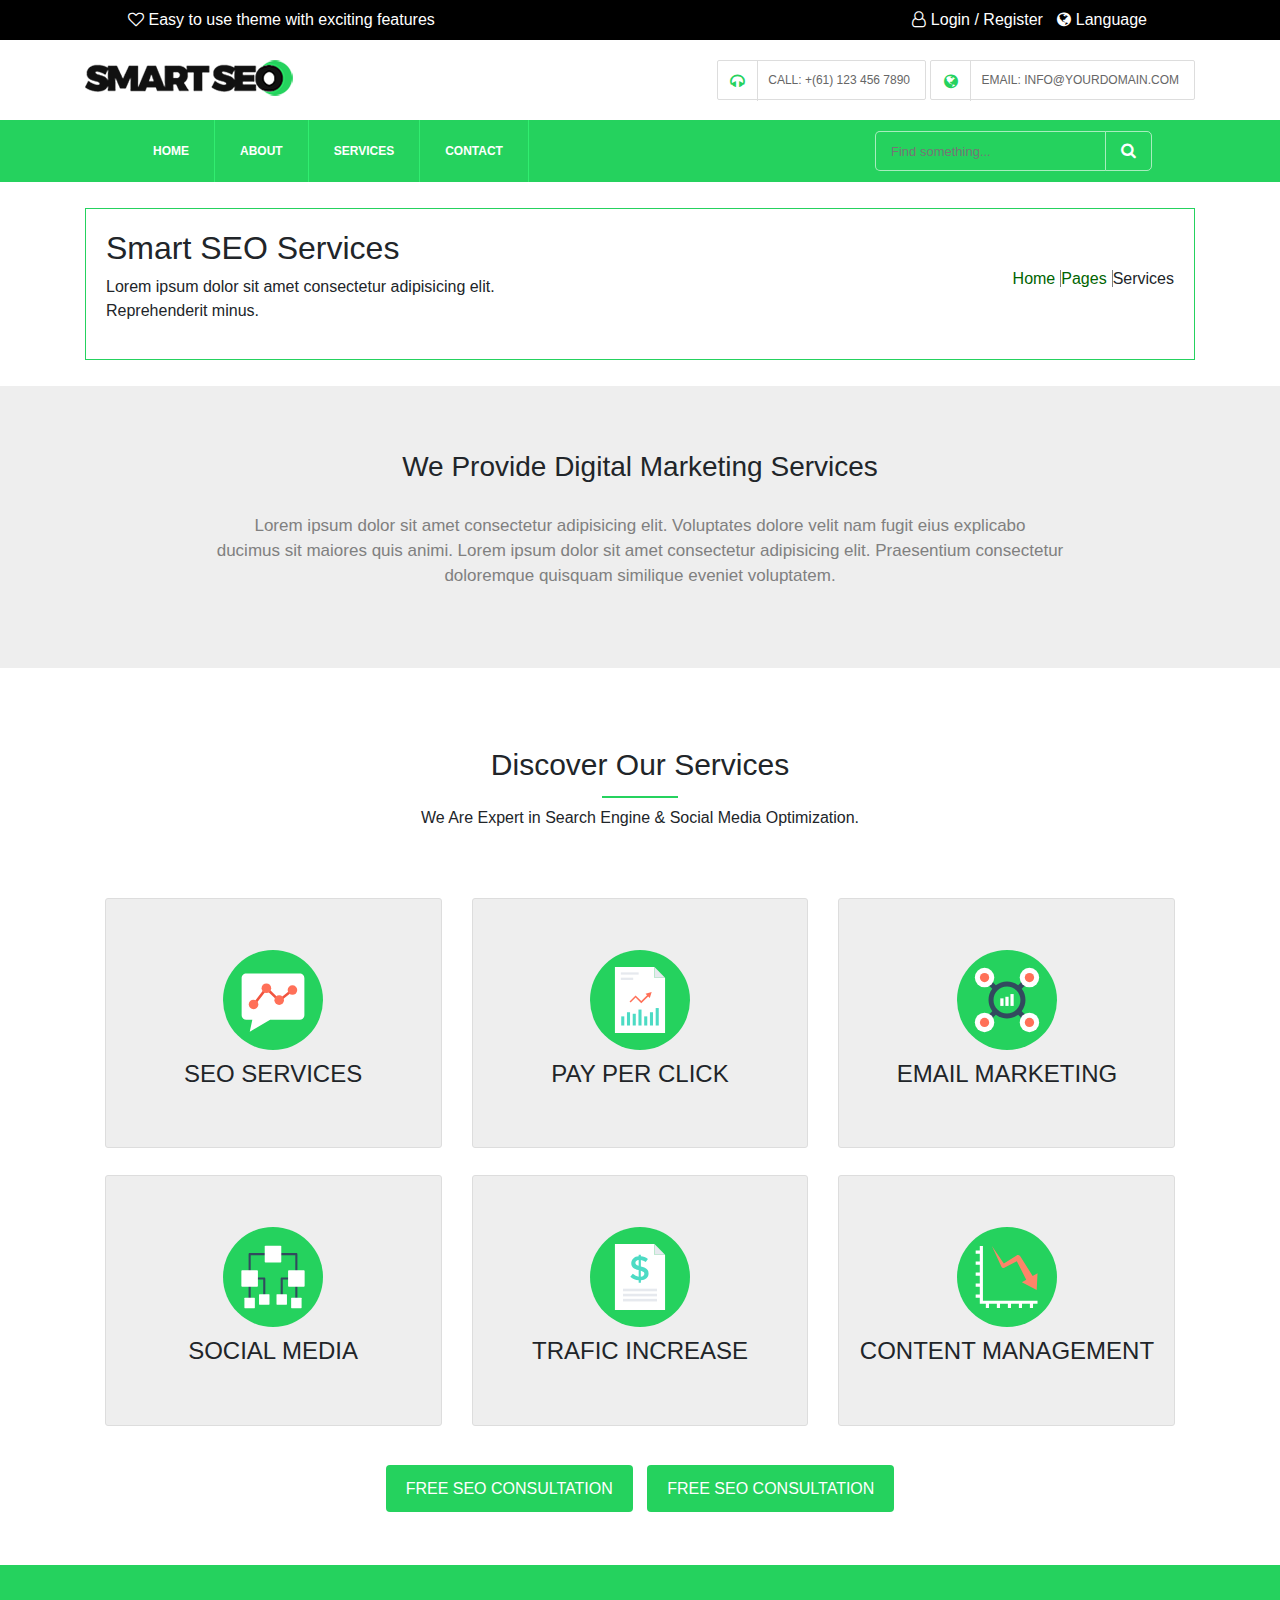
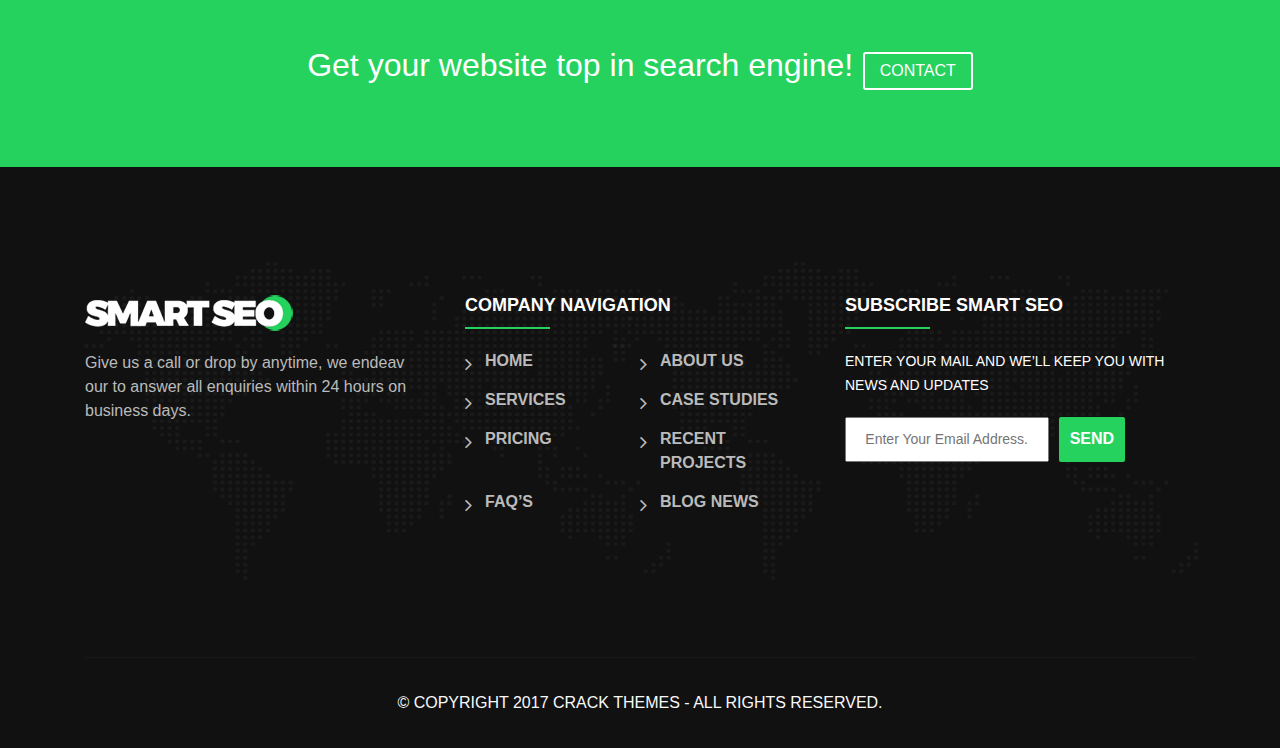
<file: services.html>
<!DOCTYPE html>
<html lang="en">

<head>
    <meta charset="UTF-8">
    <title>SMART SEO | Responsive Business SEO Template</title>
    <meta name="viewport" content="width=device-width, initial-scale=1">
    <link rel="shortcut icon" type="image/x-icon" href="img/favicon.png">
    <link href="https://maxcdn.bootstrapcdn.com/font-awesome/4.7.0/css/font-awesome.min.css" rel="stylesheet">
    <link rel="stylesheet" href="https://maxcdn.bootstrapcdn.com/bootstrap/4.0.0-beta/css/bootstrap.min.css">
    <link rel="stylesheet" href="css/style.css">
</head>

<body>
    <header>

        <div class="d-flex flex-column flex-sm-row justify-content-between logintab">
            <div class="header-top-left hidden-sm-down">
                <i class="fa fa-heart-o"></i>
                <p>Easy to use theme with exciting features</p>
            </div>
            <div class="header-top-right">
                <ul>
                    <li><a href="#"><i class="fa fa-user-o"></i> Login / Register</a></li>
                    <li><a href="#"><i class="fa fa-globe"></i> Language</a></li>
                </ul>
            </div>
        </div>
        <div class="mid-header">
            <div class="container">
                <div class="d-flex flex-wrap justify-content-center flex-sm-row justify-content-sm-between">
                    <a href="#" class="brand-logo" title="Smart SEO">Smart Seo</a>
                    <ul class="contact-info">
                        <li><a href="tel:+(61)1234567890"><i class="fa fa-headphones"></i> Call: +(61) 123 456 7890</a></li>
                        <li><a href="mailto:info@yourdomain.com"><i class="fa fa-globe"></i> Email: info@yourdomain.com</a></li>
                    </ul>
                </div>
            </div>
        </div>


        <div class="headerBottom">
            <nav class="navbar navbar-expand-lg navbar-light bg-light">
                <button class="navbar-toggler collapsed" type="button" data-toggle="collapse" data-target="#navbarSupportedContent" aria-controls="navbarSupportedContent" aria-expanded="false" aria-label="Toggle navigation">
                          <span class="navbar-toggler-icon"></span>
                        </button>
                <div class="navbar-collapse collapse" id="navbarSupportedContent">
                    <ul class="navbar-nav mr-auto">
                        <li class="nav-item active">
                            <a class="nav-link " href="index.html">HOME<span class="sr-only">(current)</span></a>
                        </li>
                        <li class="nav-item">
                            <a class="nav-link" href="about.html">ABOUT</a>
                        </li>
                        <li class="nav-item ">
                            <a class="nav-link" href="services.html">SERVICES<span class="sr-only">(current)</span></a>
                        </li>

                        <li class="nav-item">
                            <a class="nav-link" href="contact.html">CONTACT</a>
                        </li>

                    </ul>
                    <div class="header-search-form">
                        <form action="#">
                            <input type="text" name="search" placeholder="Find something...">
                            <button type="submit"><i class="fa fa-search"></i></button>
                        </form>
                    </div>
                </div>
            </nav>
        </div>



    </header>
    <!--content-->

    <section class="page-heading bg-white ptb-40">
        <div class="container">
            <div class="d-flex flex-column flex-md-row justify-content-between p-25 cercive">
                <div class="heading-inner">
                    <h2>Smart SEO Services</h2>
                    <p class="sm-br-none">Lorem ipsum dolor sit amet consectetur adipisicing elit. <br>Reprehenderit minus.</p>
                </div>
                <ul class="breadcrumb">
                    <li><a href="index.html">Home</a></li>
                    <li><a href="#">Pages</a></li>
                    <li>Services</li>
                </ul>
            </div>
        </div>
    </section>

    <section class="dmstext">
        <h3>We Provide Digital Marketing Services</h3>
        <p>Lorem ipsum dolor sit amet consectetur adipisicing elit. Voluptates dolore velit nam fugit eius explicabo <br> ducimus sit maiores quis animi. Lorem ipsum dolor sit amet consectetur adipisicing elit. Praesentium consectetur <br>doloremque quisquam similique eveniet voluptatem.</p>
    </section>

    <section class="ourservice">
        <div class="title">
            <h3>Discover Our Services</h3>
            <p>We Are Expert in Search Engine & Social Media Optimization.</p>
        </div>

        <div class="boxx d-flex">

            <div class="col-lg-4">
                <div class="boxx-front">
                    <img src="img/svg/business-2.svg" alt="">
                    <h4>SEO SERVICES</h4>
                    <div class="boxx-back">
                        <h3>SEO SERVICES</h3>
                        <p>Maximize your presence on search engine results local scale.</p>
                    </div>
                </div>
            </div>
            <div class="col-lg-4">
                <div class="boxx-front">
                    <img src="img/svg/business-1.svg" alt="">
                    <h4>PAY PER CLICK</h4>
                    <div class="boxx-back">
                        <h3>PAY PER CLICK</h3>
                        <p>Maximize your presence on search engine results local scale.</p>
                    </div>
                </div>
            </div>
            <div class="col-lg-4">
                <div class="boxx-front">
                    <img src="img/svg/business-4.svg" alt="">
                    <h4>EMAIL MARKETING</h4>
                    <div class="boxx-back">
                        <h3>EMAIL MARKETING</h3>
                        <p>Maximize your presence on search engine results local scale.</p>
                    </div>
                </div>
            </div>
            <div class="col-lg-4">
                <div class="boxx-front">
                    <img src="img/svg/shapes.svg" alt="">
                    <h4>SOCIAL MEDIA</h4>
                    <div class="boxx-back">
                        <h3>SOCIAL MEDIA</h3>
                        <p>Maximize your presence on search engine results local scale.</p>
                    </div>
                </div>
            </div>
            <div class="col-lg-4">
                <div class="boxx-front">
                    <img src="img/svg/interface.svg" alt="">
                    <h4>TRAFIC INCREASE</h4>
                    <div class="boxx-back">
                        <h3>SEO SERVICES</h3>
                        <p>Maximize your presence on search engine results local scale.</p>
                    </div>
                </div>
            </div>
            <div class="col-lg-4">
                <div class="boxx-front">
                    <img src="img/svg/business-3.svg" alt="">
                    <h4>CONTENT MANAGEMENT</h4>
                    <div class="boxx-back">
                        <h3>CONTENT MANAGEMENT</h3>
                        <p>Maximize your presence on search engine results local scale.</p>
                    </div>
                </div>
            </div>



        </div>
        <div class="buttons">
            <a href="#">FREE SEO CONSULTATION</a>
            <a href="#">FREE SEO CONSULTATION</a>
        </div>
    </section>
    <section class="alt-yasil">
        <h2>Get your website top in search engine!</h2>
        <a href="#">CONTACT</a>
    </section>

    <!--    footer-->
    <footer class="footer-section bg-black">
        <div class="footer-widgets ptb-100">
            <div class="container">
                <div class="row">
                    <div class="col-xs-12  col-md-4 sm-padding">
                        <div class="footer-widget">
                            <a href="#" class="footer-logo"><img src="img/logo-light.png" alt="Smart SEO"></a>
                            <p class="sm-br-none">Give us a call or drop by anytime, we endeav <br>our to answer all enquiries within 24 hours on <br>business days.</p>
                        </div>
                    </div>
                    <div class="col-xs-12 col-md-4 sm-padding">
                        <div class="footer-widget">
                            <h4>COMPANY NAVIGATION</h4>
                            <ul>
                                <li><a href="#">HOME</a></li>
                                <li><a href="#">ABOUT US</a></li>
                                <li><a href="#">SERVICES</a></li>
                                <li><a href="#">CASE STUDIES</a></li>
                                <li><a href="#">PRICING</a></li>
                                <li><a href="#">RECENT PROJECTS</a></li>
                                <li><a href="#">FAQ’S</a></li>
                                <li><a href="#">BLOG NEWS</a></li>
                            </ul>
                        </div>
                    </div>
                    <div class="col-xs-12  col-md-4 sm-padding">
                        <div class="footer-widget">
                            <h4>SUBSCRIBE SMART SEO</h4>
                            <h5>ENTER YOUR MAIL AND WE’LL KEEP YOU WITH NEWS AND UPDATES</h5>
                            <div class="subscribe-box">
                                <form action="#" class="subscribe-form">
                                    <div class="form-group row no-gutters">
                                        <div class="col-7">
                                            <input type="text" data-email="required" name="email" id="email" class="email-field" placeholder="Enter Your Email Address...">
                                        </div>
                                        <div class="col-4">
                                            <a href="#" class="sendbutton">SEND</a>
                                        </div>
                                    </div>
                                </form>
                            </div>
                        </div>
                    </div>
                </div>
            </div>
        </div>
        <div class="container">
            <div class="copyright ptb-40 text-center text-light">
                © COPYRIGHT 2017 CRACK THEMES - ALL RIGHTS RESERVED.
            </div>
        </div>
    </footer>
    <!--        footer-->
    <script src="script/jquery-3.2.1.min.js"></script>
    <script src="https://maxcdn.bootstrapcdn.com/bootstrap/4.0.0-beta/js/bootstrap.min.js"></script>
    <script src="script/owl.carousel.min.js"></script>
    <script src="script/script.js"></script>
</body>

</html>
</file>
<file: css/style.css>
* {
    margin: 0;
    padding: 0;
    box-sizing: border-box;
}

.esasreng {
    color: #25d25e;
}

.logintab {
    padding: 0 10%;
    width: 100%;
    background-color: black;
    color: white;

}

.logintab div {
    line-height: 40px;
}

.logintab p {
    display: inline;

}

.logintab ul {
    margin: 0;
}

.logintab ul li {
    display: inline;
    margin: 0 5px;

}

.logintab ul li a {
    text-decoration: none;
    color: white;
}

.logo {

    line-height: 80px;


}

.logo img {
    max-width: 230xp;
    display: inline-block;

}

.logo ul {
    display: inline-block;
    float: right;
}

.logo li {
    list-style-type: none;
    display: inline-block;
}

.contact-info {
    margin: 0;
}

.mid-header {
    padding: 20px 0;
}

.headerBottom {
    padding: 0 10%;
    display: block;
    background-color: #25d25e;
}

.headerBottom .bg-light {
    background-color: #25d25e !important;
    padding: 0px !important;
}

.headerBottom .bg-light li:hover {
    background-color: #31ee70;
}

.headerBottom .bg-light li a {
    padding: 17px 25px 17px 25px;
    color: #fff;
    font-size: 12px;
    font-weight: 600;
    text-transform: uppercase;
    border-right: 1px solid #31ee70;
    text-decoration: none;
    color: white !important;
    padding: 22px 25px 22px 25px !important;
}

.brand-logo {
    background-image: url(../img/logo-dark.png);
    background-position: 208px 36px;
    height: 36px;
    display: block;
    width: 208px;
    text-indent: -999px;
}

.section2 .slideContent {
    padding: 100px 0px;
}

.section2 .slideContent a {
    background-color: #25d25e;
    display: inline-block;
    padding: 15px 30px;
    font-size: 13px;
    font-weight: 700;
    color: #fff;
    text-decoration: none;
    text-transform: uppercase;
    border-radius: 2px;
    transition: all 0.2s linear;
}

.section2 .slideContent a:hover {
    background-color: #32ea6e;
    transform: translateY(-3px);
    transition: all 0.2s linear;
}

.section2 .slideContent h2 {
    display: block;
    font-size: 40px;
    font-weight: 300;
    margin: 0 0 15px;
}

.section2 .slideContent p {
    font-weight: 300;
}

.section2 .slideContent .desktop-moc {
    display: block;
    width: 83%;
}

.section2 .slideContent .tab-moc {
    width: 118px !important;
    position: absolute;
    left: 0;
    bottom: 0;
}

.section2 .slideContent .mob-moc {
    width: 53px !important;
    position: absolute;
    left: 87px;
    bottom: 0;
}

.section2 .slideContent .seo-circle {
    width: 95px !important;
    position: absolute;
    right: 28px;
    top: 77px;
}

@media screen and (max-width: 769px) {
    .section2 .slider-img {
        display: none;
    }
}

.contact-info {

    text-transform: uppercase;

}

.section8 {
    padding: 100px 0px;
}

.section8 h2 {
    margin-bottom: 50px;
    position: relative;
}

.section8 h2::before {
    background-color: #25d25e;
    content: '';
    height: 2px;
    width: 80px;
    position: absolute;
    left: calc(50% - 40px);
    bottom: -10px;
}

.section8 .pricing-table {
    border-top: 30px solid #25d25e;
    border-bottom: 1px solid #ddd;
    border-left: 1px solid #ddd;
    border-right: 1px solid #ddd;
    padding: 20px;
    margin-bottom: 30px;
}

.section8 .pricing-table .pricing-head {
    padding: 10px 0 20px;
    border-bottom: 1px solid #ddd;
    margin-bottom: 25px;
}

.section8 .pricing-table .pricing-head h3 {
    font-size: 18px;
    font-weight: 700;
    text-transform: uppercase;
    color: #777;
    position: relative;
    padding-bottom: 5px;
}

.section8 .pricing-table .pricing-head h5 {
    color: #25d25e;
    font-size: 32px;
    font-weight: 700;
    margin: 0;
}

.section8 .pricing-table .check-list li {
    border-bottom: 1px solid #ddd;
    padding-bottom: 10px;
    margin-bottom: 10px;
    display: block;
    font-size: 16px;
    font-weight: 600;
    padding-left: 30px;
    position: relative;
    margin-bottom: 8px;
}

.section8 .pricing-table .check-list li::before {
    color: #25d25e;
    font-family: 'FontAwesome';
    content: '\f00c';
    position: absolute;
    left: 0;
    top: 0;
}

.section8 .pricing-table .check-list .disable::before {
    color: #ff1a30;
    content: '\f00d';
}

.section8 .pricing-footer .ct-btn {
    background-color: #25d25e;
    display: inline-block;
    padding: 15px 30px;
    font-size: 13px;
    font-weight: 700;
    color: #fff;
    text-decoration: none;
    text-transform: uppercase;
    -moz-border-radius: 2px;
    -webkit-border-radius: 2px;
    -ms-border-radius: 2px;
    -o-border-radius: 2px;
    border-radius: 2px;
    transition: all 0.2s linear;
}

.section8 .pricing-footer .ct-btn:hover {
    background-color: #32ea6e;
    color: #fff;
    text-decoration: none;
    -moz-transform: translateY(-3px);
    -webkit-transform: translateY(-3px);
    -o-transform: translateY(-3px);
    transform: translateY(-3px);
    transition: all 0.2s linear;
}

.section9 {
    padding: 100px 0px;
    background: #f7f7f7;
}

.section9 .head h2 {
    margin-bottom: 50px;
    position: relative;
}
.section9 .box{
    margin-bottom: 20px;
}

.section9 .head h2::before {
    background-color: #25d25e;
    content: '';
    height: 2px;
    width: 80px;
    position: absolute;
    left: calc(50% - 40px);
    bottom: -15px;
}

.section9 img {
    width: 100%;
    
}
.sc9-box{
    position: relative;
}
.section9 .date {
    background-color: #25d25e;
    display: block;
    color: #fff;
    font-size: 12px;
    font-weight: 700;
    width: 60px;
    height: 90px;
    text-align: center;
    position: absolute;
    left: 0;
    bottom: -10px;
    
}

.section9 .date span {
    border: 1px solid #25ea66;
    display: block;
    height: 45px;
    line-height: 44px;
}
.section9 .date span.day{
    border-bottom: 0;
}

.section9 .blog-content h4 {
    margin-top: 50px;
    font-size: 18px;
    font-weight: 400;
}

.section9 .blog-content h4 a {
    text-transform: uppercase;
    font-weight: 400;
    color: #333;
}

.section9 .blog-content p {
    font-size: 13px;
    font-weight: 300;
}

.section9 .blog-content a {
    color: black;
}

.contact-info i {
    display: inline-block;
    font-size: 18px;
    color: #fff;
    margin-right: 8px;
}


.contact-info li {
    display: inline-block;
    /* margin-left: 15px; */
}

.contact-info li a {
    border: 1px solid #ddd;
    display: inline-block;
    position: relative;
    padding: 0 15px;
    height: 40px;
    line-height: 38px;
    padding-left: 50px;
    font-size: 12px;
    color: #666;
    border-radius: 2px;
    text-transform: uppercase;
}

.contact-info li a i {
    width: 40px;
    height: 40px;
    line-height: 40px;
    color: #25d25e;
    font-size: 16px;
    border-right: 1px solid #ddd;
    text-align: center;
    display: block;
    position: absolute;
    left: 0;
    top: 0;
}

.contact-info li a:focus,
.contact-info li a:hover {
    text-decoration: none;
    color: #333;
}


.header-search-form form {
    display: inline-flex;

}

.header-search-form form input[type=text] {
    display: block;
    border: 1px solid rgba(255, 255, 255, 0.6);
    border-right: 0;
    background-color: transparent;
    padding: 0 15px;
    width: 230px;
    height: 40px;
    line-height: 38px;
    padding-right: 50px;
    font-size: 13px;
    color: #fff;
    border-bottom-left-radius: 5px;
    border-top-left-radius: 5px;
}

.header-search-form form button {
    background-color: transparent;
    border: 1px solid rgba(255, 255, 255, 0.6);
    border-bottom-right-radius: 5px;
    border-top-right-radius: 5px;
    padding: 0 15px;
    color: #fff;
}

.bg-black {
    background-color: #111;
}

/*contents*/

.page-heading {
    width: 100%;
    padding: 2%;
}

.page-heading .cercive {
    padding: 20px;
    border: 1px solid #25d25e;

}

.page-heading .cercive .breadcrumb {
    padding: 0;
    margin: 0;
    background-color: transparent;
}

.page-heading .cercive .breadcrumb li {
    display: inline;
    line-height: 100px;

}

.page-heading .cercive .breadcrumb li a {
    text-decoration: none;
    color: darkgreen;
    border-right: 1px solid grey;
    padding-right: 5px;
}

.sec2 {
    display: table;
    width: 100%;
    padding: 5% 0;
    background-color: #eaeaea;
}

.goalicon {
    padding: 5px 10px;
}

.goalicon i {

    width: 50px;
    height: 50px;
    line-height: 45px;
    font-size: 24px;
    color: #25d25e;
    text-align: center;
    border: 1px solid #ddd;
    transition: all 0.3s ease;
    cursor: pointer;

}

.goalicon i:hover {
    background-color: #25d25e;
    color: white;
    transition: all 0.3s ease;
}

.goaltext {
    padding: 10px;
}

.goaltext h4 {
    font-size: 18px;
}

.goaltext p {
    font-size: 14px;
    color: #464646;
}

.sc3 {
    padding: 5% 0;

}

.sc3 .cercive .collapse p {
    padding: 2% 1%;
    transition: 300ms ease;
}

.sc3 .cercive h1 {
    margin-bottom: 30px;
    padding: 10px 0;
    font-size: 35px;
    font-weight: 400;
    position: relative;
}

.sc3 .cercive h1::before {
    content: "";
    background-color: #25d25e;
    width: 20%;
    height: 2px;
    border-radius: 5px;
    position: absolute;
    bottom: 0;
    left: 0;

}

.sc3 .cercive .collapsebtn {
    color: black;
    padding: 6px 0;
    border-bottom: 1px solid #eee;
    text-decoration: none;
}

.sc3 .cercive .collapsebtn a {
    text-decoration: none;
    color: #464646;
    font-weight: 400;
}

.sc3 .cercive p {
    font-weight: 300;
    font-size: 14px;
    line-height: 25px;

}

.sc3 img {
    width: 100%;
    height: 100%;
    border-radius: 10px;
}

.sc4 {

    padding: 8% 0;
    display: table;
    width: 100%;
    background: url("../img/counter-bg.jpg");
    text-align: center;
    background-attachment: fixed;
    background-size: cover;

}

.sc4 h1 {
    color: #25d25e;
}

.sc4 p {
    color: white;
}

.sc5 {
    padding: 5% 0;


}

.sc5title {
    padding: 20px 0;
    text-align: center;
    font-weight: 300;
    font-size: 35px;
    position: relative;
}

.sc5title::before {
    content: "";
    width: 14%;
    height: 2px;
    position: absolute;
    background-color: #25b25e;
    bottom: 0;
    left: 42%;

}

.sc5tt {
    margin-bottom: 40px;
    text-align: center;
    font-size: 14px;
}

.sc5-content {}

.sc5-content .sc5img {

    margin: 10px 0;
    width: 100%;
    position: relative;


}

.sc5-content .sc5img img {
    width: 100%;
    border-radius: 3px;

}

.sc5-content .sc5overlay {
    text-align: center;
    position: absolute;
    top: 0;
    left: 0;
    opacity: 0;
    right: 0;
    bottom: 0;
    width: 100%;
    height: 100%;
    background-color: #25b25a;
    color: white;
    transition: 0.3s ease;
}

.sc5-content .sc5img:hover .sc5overlay {

    opacity: 1;
}

.sc5-content .sc5overlay h4 {
    margin-top: 30%;
    font-size: 30px;
    font-weight: 300;
}

.sc5-content .sc5overlay ul {
    position: absolute;
    bottom: 0;
    width: 100%;
}

.sc5-content .sc5overlay ul li {

    display: inline-block;
    width: 30px;
    height: 30px;
    text-align: center;
    line-height: 27px;
    border: 1px solid white;
    border-radius: 50%;
    transition: 0.5s ease-out;
    cursor: pointer;
}

.sc5-content .sc5overlay ul li:hover {
    background-color: white;
    color: black;
}

.dmstext {
    text-align: center;
    background-color: #eee;
    padding: 5%;

}

.dmstext h3 {
    font-weight: 400;
    margin-bottom: 30px;
}

.dmstext p {
    line-height: 25px;
    font-size: 17px;
    font-weight: 300;
    color: grey;
}
.yasilcercive{
    
    
    margin-bottom: -40px !important;
    display: block;
    background-color: #eee;
    z-index: 99 !important;
}
.altyasil {
    
    position: relative;
    z-index: 99 !important;
    color: white;
    border-radius: 5px;
    background-color: #25d25e;
    padding: 30px 20px;
    text-align: center;
    margin: 0 10%;
    
}
.altyasil a{
    color: white;
    text-decoration: none;
}
/*contents*/

.footer-widgets {
    padding: 10% 0;
    position: relative;
    z-index: 1;
}

.footer-widgets:before {
    background-image: url(../img/footer-bg.png);
    background-repeat: no-repeat;
    background-attachment: scroll;
    background-position: center center;
    -webkit-background-size: cover;
    background-size: cover;
    content: '';
    width: 100%;
    height: 100%;
    position: absolute;
    left: 0;
    top: 0;
    z-index: -1;
}

.footer-logo {
    display: block;
    margin-bottom: 20px;
}

.footer-widget h4 {
    color: #fff;
    font-size: 18px;
    font-weight: 700;
    position: relative;
    margin: 0 0 20px;
    padding-bottom: 12px;
}

.footer-widget h4::after {
    background-color: #25d25e;
    content: '';
    width: 85px;
    height: 2px;
    position: absolute;
    left: 0;
    bottom: 0;
}

.footer-widget h5 {
    font-size: 14px;
    font-weight: 400;
    color: #fff;
    line-height: 24px;
    margin: 0 0 20px;
}

.footer-widget {
    color: #bbbbbb;
}

.footer-widget ul {}

.footer-widget ul li {
    float: left;
    width: 50%;
    margin-bottom: 15px;
    padding-left: 20px;
    position: relative;
}

.footer-widget ul li:before {
    font-family: 'FontAwesome';
    content: '\f105';
    font-size: 20px;
    color: #bbbbbb;
    position: absolute;
    left: 0;
    top: 0;
}

.footer-widget ul li a {
    color: #bbbbbb;
    font-weight: 700;
}

.footer-widget ul li a:focus,
.footer-widget ul li a:hover {
    text-decoration: none;
    color: #fff;
}

.copyright {
    border-top: 1px solid #181818;
}

.footer-widget li {
    list-style-type: none;
}

.form-group .email-field {
    padding: 5% 9%;
    width: 100%;
}

.form-group .email-field:placeholder-shown {
    font-size: 14px;
}

.copyright {
    padding: 3% 0;
}

.ct-btn {
    border: 0;
    color: white;
    background-color: #25d25e;
    padding: 10px;
    border-radius: 2px;
    margin-bottom: 30px;

}

.boxx {
    flex-wrap: wrap;
    text-align: center;
    padding: 3% 7%;
}

.boxx-front {
    padding: 15% 0;
    margin: 4% 0;
    position: relative;
    background-color: #eee;
    border: 1px solid #ddd;
    border-radius: 3px;
}

.boxx-front img {
    width: 30%;
    margin-bottom: 10px;
}

.boxx-back {
    position: absolute;
    background-color: #25d25e;
    left: 0;
    top: 0;
    width: 100%;
    height: 100%;
    color: white;
    padding: 0 10%;
    opacity: 0;
    transition: all 0.4s ease-out;

}

.boxx-front:hover .boxx-back {
    opacity: 1;
    transition: all 0.4s ease-out;
}

.boxx-back h3 {
    position: relative;
    font-size: 25px;
    font-weight: 400;
    margin-top: 25%;
    padding: 10px 0;
}

.boxx-back h3::before {
    content: "";
    position: absolute;
    background-color: white;
    width: 20%;
    height: 2px;
    bottom: 0;
    left: 42%;
}

.ourservice {
    padding: 5% 0;
    text-align: center;
}

.ourservice .buttons a {
    text-decoration: none;
    background-color: #25d25e;
    color: white;
    padding: 15px 20px;
    margin: 0 5px;
    border-radius: 4px;
}

.ourservice .buttons a:hover {
    transition: all 0.4s ease-out;
    background-color: #28e867;
    transform: translateY(-3px);
}

.ourservice .title {}

.ourservice .title h3 {
    padding: 15px;
    font-weight: 400;
    font-size: 30px;
    position: relative;

}

.ourservice .title h3::before {
    content: "";
    position: absolute;
    background-color: #25d25e;
    width: 6%;
    height: 2px;
    bottom: 0;
    left: 47%;
}

.check-list li {

    display: block;
    font-size: 16px;
    font-weight: 600;
    padding-left: 30px;
    position: relative;
    margin-bottom: 8px;
    font: inherit;
    letter-spacing: 1px;
    color: #777;
    box-sizing: inherit;
}

heading p {
    padding: 0;
    border: 0;
    font-size: 100%;
    font: inherit;
    letter-spacing: 1px;
    color: #777;
    margin-bottom: 20px;
}

.check-list li i {
    margin-right: 10px;
    color: #25d25e;
    font-family: 'FontAwesome';
    content: '\f00c';
    position: absolute;
    left: 0;
    top: 0;
}

.heading h2 {
    color: #333;
    display: block;
    margin-bottom: 20px;
    padding-bottom: 20px;
    position: relative;
    font-size: 28px;
    font-weight: 400;
    line-height: 1.4;
    letter-spacing: -0.04em;
}

.check-list {
    padding: 0;
}

.markservice {
    background-color: #eee;
    border: 1px solid #ddd;
}

.sendbutton {
    border: 0;
    margin-left: 10px;
    background-color: #25d25e;
    display: inline-block;
    padding: 9%;
    font-size: 16px;
    font-weight: 700;
    color: #fff;
    text-decoration: none;
    text-transform: uppercase;
    -moz-border-radius: 2px;
    -webkit-border-radius: 2px;
    -ms-border-radius: 2px;
    -o-border-radius: 2px;
    border-radius: 2px;
    transition: all 0.2s linear;
}

.scsliderb {
    padding: 5% 0;
}

.sliderr .carousel-item {
    background-color: #25d25e;
    text-align: center;
    padding: 5%;
    color: white;
}

.sliderr .carousel-item p {
    font-size: 20px;
    font-weight: 300;
    margin-bottom: 30px;
}

.sliderr .carousel-item h4 {
    font-size: 20px;
}

#ortaslider .item {
    margin: 0 10px;
    position: relative;

}

#ortaslider .item:hover .ortalayer {
    opacity: 1;
    transition: all 0.4s ease-out;
}

#ortaslider .ortalayer {
    position: absolute;
    top: 0;
    left: 0;
    width: 100%;
    height: 100%;
    background-color: #25d25e;
    color: white;
    padding: 30% 8%;
    opacity: 0;
    transition: all 0.4s ease-out;
}

#ortaslider .ortalayer h3 {
    font-size: 20px;
    padding: 10px 0;
    position: relative;
}

#ortaslider .ortalayer h3::before {
    content: "";
    background-color: white;
    width: 20%;
    height: 2px;
    position: absolute;
    bottom: 0;

}

#ortaslider .ortalayer a {
    color: white;
}

#altslider {

    border-top: 1px solid #ddd;
    background-color: #eee;
    padding: 3% 10%;
}

#altslider .owl-item:hover {
    transition: all 0.5s ease-out;
    opacity: 1;
}

#altslider .owl-item {
    opacity: 0.5;
    transition: all 0.5s ease-out;
}

#altslider .owl-item.active.center {
    transition: all 0.5s ease-out;
    opacity: 1;
}

.alt-yasil {
    background-color: #25d25e;
    color: white;
    text-align: center;
    padding: 6%;
}

.alt-yasil h2 {
    display: inline-flex;
    margin: 0;

}

.alt-yasil a {
    margin-top: 10px;
    display: inline-flex;
    text-decoration: none;
    color: white;
    font-weight: 500;
    border: 2px solid white;
    padding: 5px 15px;
    margin-left: 5px;
    border-radius: 3px;
}

a.sendbutton {
    text-decoration: none;
    color: white;
}

.contact-all li {
    list-style-type: none;
    display: inline-flex;
    margin-bottom: 15px;
}

.contact-all li i {
    background-color: #25d25e;
    color: #fff;
    display: block;
    text-align: center;
    width: 52px;
    height: 52px;
    line-height: 52px;
    left: 0;
    top: 0;
    margin-right: 5px;
}

.form-control:focus {
    color: #495057;
    background-color: #fff;
    border-color: #25d25e;
    outline: 0;
}

.mesaage {
    margin-bottom: 20px;
}

.name input {
    margin-bottom: 20px;
}

.xerite {
    padding: 5% 0;
}

.contactdiv {
    background-color: #eee;
    border-top: 1px solid #ddd;
    padding: 20px 0;
}
</file>
<file: heading/css/style.css>
.check-list li {

    display: block;
    font-size: 16px;
    font-weight: 600;
    padding-left: 30px;
    position: relative;
    margin-bottom: 8px;
    font:inherit;
        letter-spacing: 1px;
    color: #777;
        box-sizing: inherit;
    }
heading p{
        padding: 0;
    border: 0;
    font-size: 100%;
    font: inherit;
        letter-spacing: 1px;
    color: #777;
    margin-bottom: 20px;
}
.check-list li i{
    margin-right: 10px;
        color: #25d25e;
    font-family: 'FontAwesome';
    content: '\f00c';
    position: absolute;
    left: 0;
    top: 0;
}
.heading h2{
    color: #333;
        display: block;
    margin-bottom: 20px;
    padding-bottom: 20px;
    position: relative;
        font-size: 28px;
    font-weight: 400;
    line-height: 1.4;
    letter-spacing: -0.04em;
}

.check-list{
padding:0;
}
</file>
<file: Team-website/heading/css/style.css>
.check-list li {

    display: block;
    font-size: 16px;
    font-weight: 600;
    padding-left: 30px;
    position: relative;
    margin-bottom: 8px;
    font:inherit;
        letter-spacing: 1px;
    color: #777;
        box-sizing: inherit;
    }
heading p{
        padding: 0;
    border: 0;
    font-size: 100%;
    font: inherit;
        letter-spacing: 1px;
    color: #777;
    margin-bottom: 20px;
}
.check-list li i{
    margin-right: 10px;
        color: #25d25e;
    font-family: 'FontAwesome';
    content: '\f00c';
    position: absolute;
    left: 0;
    top: 0;
}
.heading h2{
    color: #333;
        display: block;
    margin-bottom: 20px;
    padding-bottom: 20px;
    position: relative;
        font-size: 28px;
    font-weight: 400;
    line-height: 1.4;
    letter-spacing: -0.04em;
}

.check-list{
padding:0;
}
</file>
